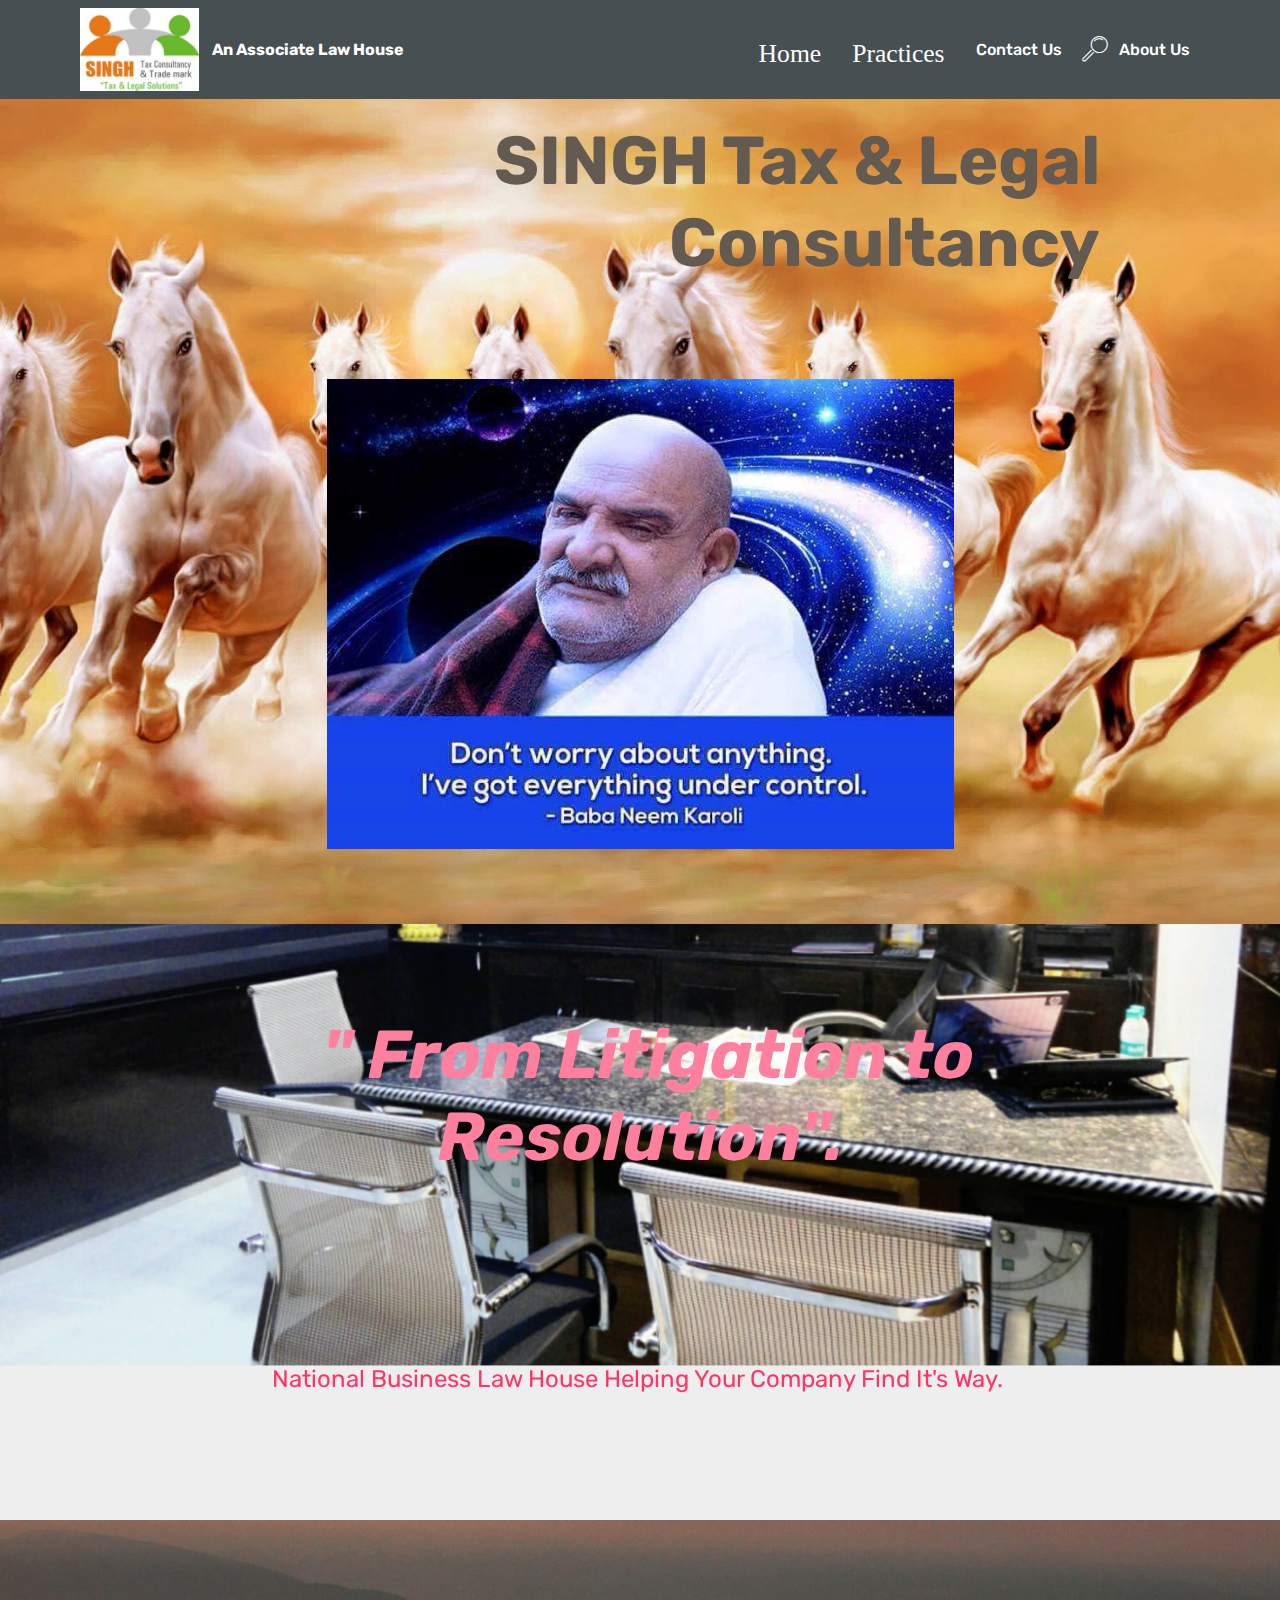
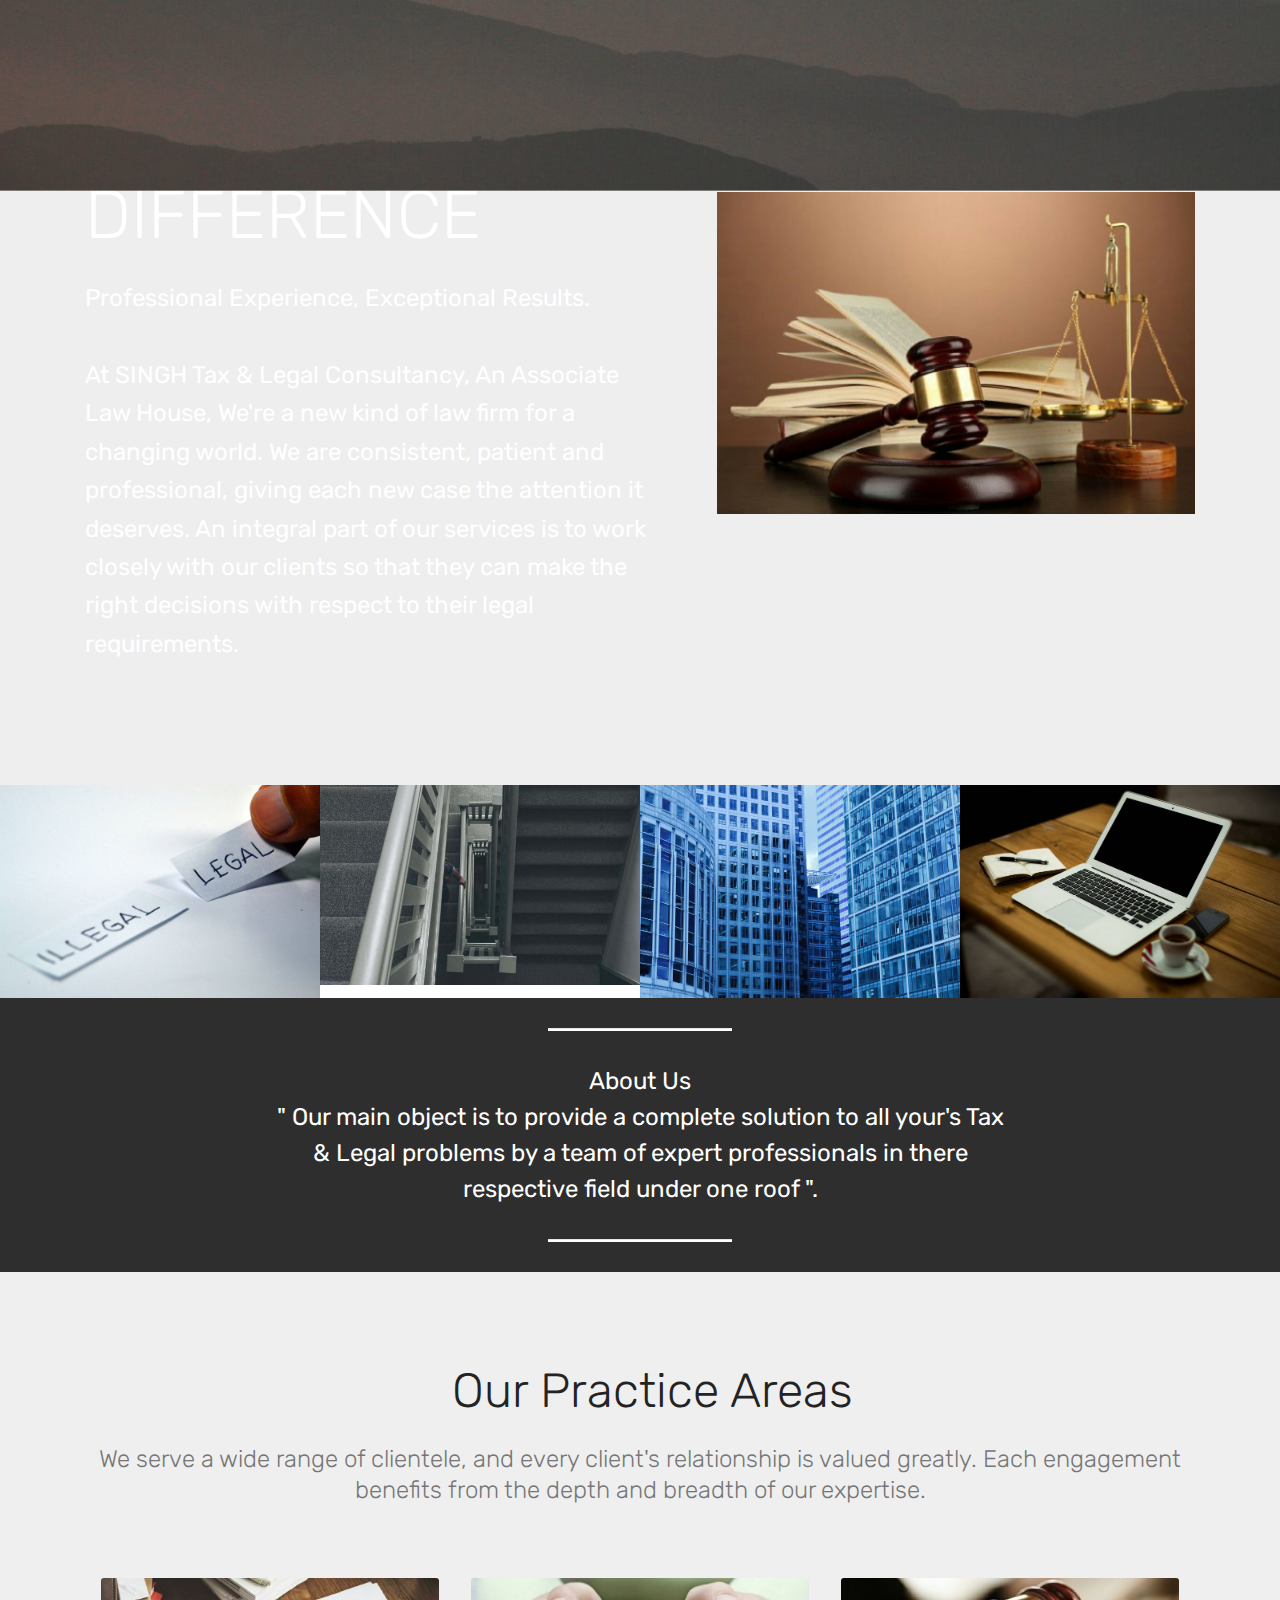
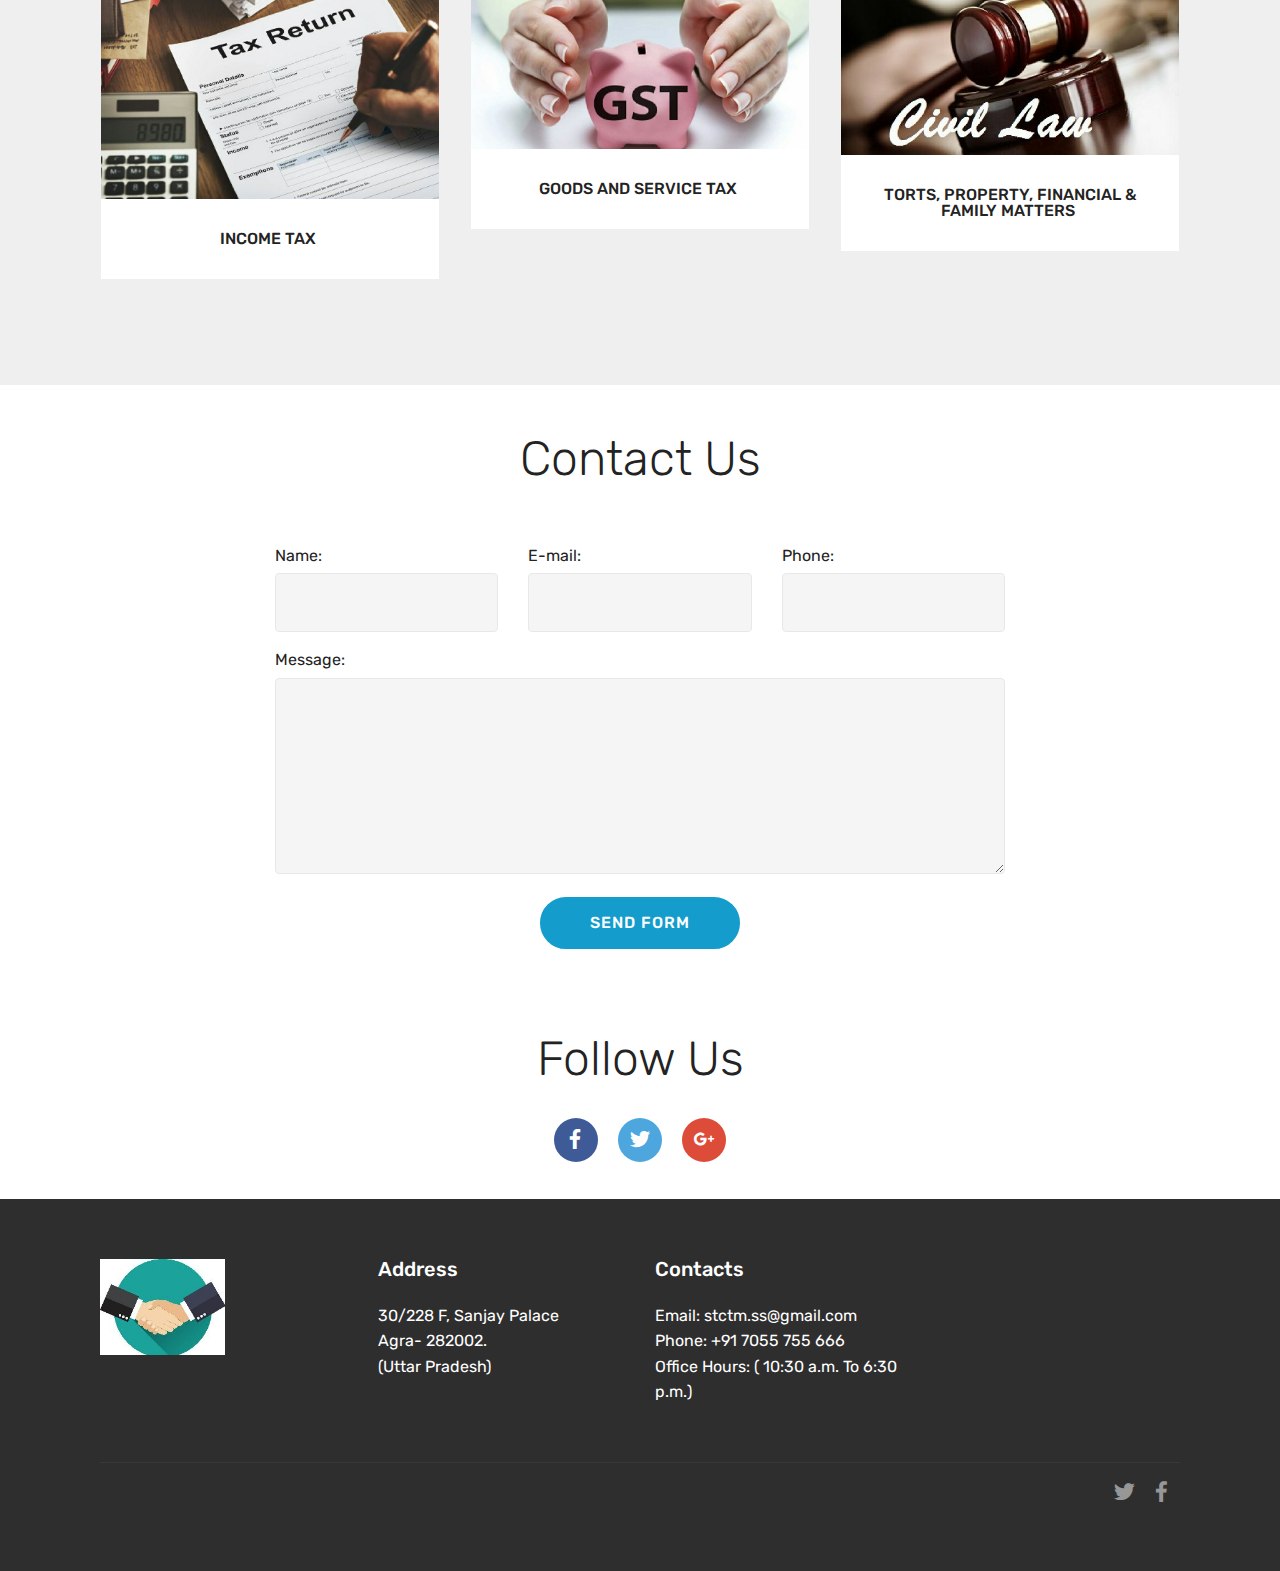
<file: index.html>
<!DOCTYPE html>
<html >
<head>
  <!-- Site made with Mobirise Website Builder v4.8.2, https://mobirise.com -->
  <meta charset="UTF-8">
  <meta http-equiv="X-UA-Compatible" content="IE=edge">
  <meta name="generator" content="Mobirise v4.8.2, mobirise.com">
  <meta name="viewport" content="width=device-width, initial-scale=1, minimum-scale=1">
  <link rel="shortcut icon" href="assets/images/logo-264x185.jpg" type="image/x-icon">
  <meta name="description" content="">
  <title>Home</title>
  <link rel="stylesheet" href="assets/web/assets/mobirise-icons/mobirise-icons.css">
  <link rel="stylesheet" href="assets/tether/tether.min.css">
  <link rel="stylesheet" href="assets/soundcloud-plugin/style.css">
  <link rel="stylesheet" href="assets/bootstrap/css/bootstrap.min.css">
  <link rel="stylesheet" href="assets/bootstrap/css/bootstrap-grid.min.css">
  <link rel="stylesheet" href="assets/bootstrap/css/bootstrap-reboot.min.css">
  <link rel="stylesheet" href="assets/dropdown/css/style.css">
  <link rel="stylesheet" href="assets/socicon/css/styles.css">
  <link rel="stylesheet" href="assets/theme/css/style.css">
  <link rel="stylesheet" href="assets/gallery/style.css">
  <link rel="stylesheet" href="assets/mobirise/css/mbr-additional.css" type="text/css">
  
  
  
</head>
<body>
  <section class="menu cid-qTkzRZLJNu" once="menu" id="menu1-0">

    

    <nav class="navbar navbar-expand beta-menu navbar-dropdown align-items-center navbar-toggleable-sm">
        <button class="navbar-toggler navbar-toggler-right" type="button" data-toggle="collapse" data-target="#navbarSupportedContent" aria-controls="navbarSupportedContent" aria-expanded="false" aria-label="Toggle navigation">
            <div class="hamburger">
                <span></span>
                <span></span>
                <span></span>
                <span></span>
            </div>
        </button>
        <div class="menu-logo">
            <div class="navbar-brand">
                <span class="navbar-logo">
                    <a href="https://mobirise.com">
                         <img src="assets/images/logo-264x185.jpg" alt="Mobirise" title="" style="height: 5.2rem;">
                    </a>
                </span>
                <span class="navbar-caption-wrap"><a class="navbar-caption text-white display-4" href="https://mobirise.com">An Associate Law House</a></span>
            </div>
        </div>
        <div class="collapse navbar-collapse" id="navbarSupportedContent">
            <ul class="navbar-nav nav-dropdown nav-right" data-app-modern-menu="true"><li class="nav-item">
                    <a class="nav-link link text-white display-4" href="https://mobirise.com">
                        </a>
                </li>
                <li class="nav-item dropdown">
                    <a class="nav-link link text-white display-4" href="index.html#header2-1">
                        <font face="MobiriseIcons"><span style="font-size: 25.6px;">Home</span></font></a>
                </li><li class="nav-item"><a class="nav-link link text-white display-4" href="index.html#features18-9">
                        <font face="MobiriseIcons"><span style="font-size: 25.6px;">Practices</span></font></a></li><li class="nav-item"><a class="nav-link link text-white display-4" href="index.html#form1-e">Contact Us</a></li><li class="nav-item"><a class="nav-link link text-white display-4" href="index.html#content10-7">
                        <span class="mbri-search mbr-iconfont mbr-iconfont-btn"></span>
                        About Us
                    </a></li></ul>
            
        </div>
    </nav>
</section>

<section class="engine"><a href="https://mobiri.se/u">bootstrap responsive templates</a></section><section class="header4 cid-r3pjPj1Sml mbr-parallax-background" id="header4-p">

    

    

    <div class="container">
        <div class="row justify-content-md-center">
            <div class="media-content col-md-10">
                <h1 class="mbr-section-title align-center mbr-white pb-3 mbr-bold mbr-fonts-style display-1">SINGH Tax &amp; Legal Consultancy</h1>
                
                <div class="mbr-text align-center mbr-white pb-3">
                    <p class="mbr-text mbr-fonts-style display-5"></p>
                </div>
                
            </div>
            <div class="mbr-figure pt-5">
                <img src="assets/images/fb-img-1528032378121-720x540.jpg" alt="Mobirise" title="" style="width: 55%;">
            </div>
        </div>
    </div>
</section>

<section class="header1 cid-r2YCEy1eGj mbr-parallax-background" id="header1-4">

    

    

    <div class="container">
        <div class="row justify-content-md-center">
            <div class="mbr-white col-md-10">
                <h1 class="mbr-section-title align-center mbr-bold pb-3 mbr-fonts-style display-1"><em>&nbsp;" From Litigation to Resolution".</em><br><br></h1>
                
                <p class="mbr-text align-center pb-3 mbr-fonts-style display-5"><br>
<br>National Business Law House Helping Your Company Find It's Way.&nbsp;<br></p>
                
            </div>
        </div>
    </div>

</section>

<section class="header3 cid-r2Zg4ww9pL mbr-parallax-background" id="header3-m">

    

    

    <div class="container">
        <div class="media-container-row">
            <div class="mbr-figure" style="width: 90%;">
                <img src="assets/images/cymera-20180912-165433.jpg-1020x1020.jpg" alt="Mobirise" title="">
            </div>

            <div class="media-content">
                <h1 class="mbr-section-title mbr-white pb-3 mbr-fonts-style display-1">WHERE YOU’LL FEEL THE DIFFERENCE</h1>
                
                <div class="mbr-section-text mbr-white pb-3 ">
                    <p class="mbr-text mbr-fonts-style display-5">Professional Experience, Exceptional Results.<br>
<br>At SINGH Tax &amp; Legal Consultancy, An Associate Law House, We're a new kind of law firm for a changing world. We are consistent, patient and professional, giving each new case the attention it deserves. An integral part of our services is to work closely with our clients so that they can make the right decisions with respect to their legal requirements.</p>
                </div>
                
            </div>
        </div>
    </div>

</section>

<section class="mbr-gallery mbr-slider-carousel cid-r2YD79dWya" id="gallery3-6">

    

    <div>
        <div><!-- Filter --><!-- Gallery --><div class="mbr-gallery-row"><div class="mbr-gallery-layout-default"><div><div><div class="mbr-gallery-item mbr-gallery-item--p0" data-video-url="false" data-tags="Responsive"><div href="#lb-gallery3-6" data-slide-to="0" data-toggle="modal"><img src="assets/images/mbr-1920x1280-800x533.jpg" alt="" title=""><span class="icon-focus"></span></div></div><div class="mbr-gallery-item mbr-gallery-item--p0" data-video-url="false" data-tags="Animated"><div href="#lb-gallery3-6" data-slide-to="1" data-toggle="modal"><img src="assets/images/gallery07.jpg" alt="" title=""><span class="icon-focus"></span></div></div><div class="mbr-gallery-item mbr-gallery-item--p0" data-video-url="false" data-tags="Responsive"><div href="#lb-gallery3-6" data-slide-to="2" data-toggle="modal"><img src="assets/images/mbr-1920x1279-800x533.jpg" alt="" title=""><span class="icon-focus"></span></div></div><div class="mbr-gallery-item mbr-gallery-item--p0" data-video-url="false" data-tags="Responsive"><div href="#lb-gallery3-6" data-slide-to="3" data-toggle="modal"><img src="assets/images/mbr-1-1920x1280-800x533.jpg" alt="" title=""><span class="icon-focus"></span></div></div></div></div><div class="clearfix"></div></div></div><!-- Lightbox --><div data-app-prevent-settings="" class="mbr-slider modal fade carousel slide" tabindex="-1" data-keyboard="true" data-interval="false" id="lb-gallery3-6"><div class="modal-dialog"><div class="modal-content"><div class="modal-body"><div class="carousel-inner"><div class="carousel-item"><img src="assets/images/mbr-1920x1280.jpg" alt="" title=""></div><div class="carousel-item"><img src="assets/images/gallery07.jpg" alt="" title=""></div><div class="carousel-item"><img src="assets/images/mbr-1920x1279.jpg" alt="" title=""></div><div class="carousel-item active"><img src="assets/images/mbr-1-1920x1280.jpg" alt="" title=""></div></div><a class="carousel-control carousel-control-prev" role="button" data-slide="prev" href="#lb-gallery3-6"><span class="mbri-left mbr-iconfont" aria-hidden="true"></span><span class="sr-only">Previous</span></a><a class="carousel-control carousel-control-next" role="button" data-slide="next" href="#lb-gallery3-6"><span class="mbri-right mbr-iconfont" aria-hidden="true"></span><span class="sr-only">Next</span></a><a class="close" href="#" role="button" data-dismiss="modal"><span class="sr-only">Close</span></a></div></div></div></div></div>
    </div>

</section>

<section class="mbr-section article content10 cid-r2YDeKFmMF" id="content10-7">
    
     

    <div class="container">
        <div class="inner-container" style="width: 66%;">
            <hr class="line" style="width: 25%;">
            <div class="section-text align-center mbr-white mbr-fonts-style display-5">About Us<br> 
<div>" Our main object is to provide a complete solution to all your's Tax &amp; Legal  problems  by a team of expert professionals in there respective field under one roof ".</div></div>
            <hr class="line" style="width: 25%;">
        </div>
    </div>
</section>

<section class="features18 popup-btn-cards cid-r2YDK9Wsrj" id="features18-9">

    

    
    <div class="container">
        <h2 class="mbr-section-title pb-3 align-center mbr-fonts-style display-2">&nbsp; Our Practice Areas</h2>
        <h3 class="mbr-section-subtitle display-5 align-center mbr-fonts-style mbr-light">We serve a wide range of clientele, and every client's relationship is valued greatly. Each engagement benefits from the depth and breadth of our expertise.</h3>
        <div class="media-container-row pt-5 ">
            <div class="card p-3 col-12 col-md-6 col-lg-4">
                <div class="card-wrapper ">
                    <div class="card-img">
                        <div class="mbr-overlay"></div>
                        <div class="mbr-section-btn text-center"><a href="https://mobirise.com" class="btn btn-primary display-4">Taxation Planning&nbsp;</a></div>
                        <img src="assets/images/cymera-20180912-155514.jpg-946x946.jpg" alt="Mobirise" title="">
                    </div>
                    <div class="card-box">
                        <h4 class="card-title mbr-fonts-style display-7">INCOME TAX&nbsp;</h4>
                        
                    </div>
                </div>
            </div>
            <div class="card p-3 col-12 col-md-6 col-lg-4">
                <div class="card-wrapper">
                    <div class="card-img">
                        <div class="mbr-overlay"></div>
                        <div class="mbr-section-btn text-center"><a href="https://mobirise.com" class="btn btn-primary display-4">GST</a></div>
                        <img src="assets/images/cymera-20180912-155955.jpg-946x946.jpg" alt="Mobirise" title="">
                    </div>
                    <div class="card-box">
                        <h4 class="card-title mbr-fonts-style display-7">
                            GOODS AND SERVICE TAX&nbsp;</h4>
                        
                    </div>
                </div>
            </div>

            <div class="card p-3 col-12 col-md-6 col-lg-4">
                <div class="card-wrapper">
                    <div class="card-img">
                        <div class="mbr-overlay"></div>
                        <div class="mbr-section-btn text-center"><a href="https://mobirise.com" class="btn btn-primary display-4">Civil</a></div>
                        <img src="assets/images/cymera-20180912-162922.jpg-616x616.jpg" alt="Mobirise" title="">
                    </div>
                    <div class="card-box">
                        <h4 class="card-title mbr-fonts-style display-7">TORTS, PROPERTY, FINANCIAL &amp; FAMILY MATTERS&nbsp;</h4>
                        
                    </div>
                </div>
            </div>

            
        </div>
    </div>
</section>

<section class="mbr-section form1 cid-r2YPwCgbjf" id="form1-e">

    

    
    <div class="container">
        <div class="row justify-content-center">
            <div class="title col-12 col-lg-8">
                <h2 class="mbr-section-title align-center pb-3 mbr-fonts-style display-2">
                    Contact Us</h2>
                
            </div>
        </div>
    </div>
    <div class="container">
        <div class="row justify-content-center">
            <div class="media-container-column col-lg-8" data-form-type="formoid">
                    <div data-form-alert="" hidden="">Thanks for filling out the form!</div>
            
                    <form class="mbr-form" action="https://mobirise.com/" method="post" data-form-title="Mobirise Form"><input type="hidden" name="email" data-form-email="true" value="6suGoPswKzKtVbh0/LXAupm6N/rn47l0uHCxTnR/um7QGEFOy6TNtv+XZeoaWklknQVAhGryynRkaF6zYiS96X3ftd4DR25fbzEewaE8IAdEC8lkZj0nc8VSeYkFB4wl" data-form-field="Email">
                        <div class="row row-sm-offset">
                            <div class="col-md-4 multi-horizontal" data-for="name">
                                <div class="form-group">
                                    <label class="form-control-label mbr-fonts-style display-7" for="name-form1-e">Name:</label>
                                    <input type="text" class="form-control" name="name" data-form-field="Name" required="" id="name-form1-e">
                                </div>
                            </div>
                            <div class="col-md-4 multi-horizontal" data-for="email">
                                <div class="form-group">
                                    <label class="form-control-label mbr-fonts-style display-7" for="email-form1-e">E-mail:</label>
                                    <input type="email" class="form-control" name="email" data-form-field="Email" required="" id="email-form1-e">
                                </div>
                            </div>
                            <div class="col-md-4 multi-horizontal" data-for="phone">
                                <div class="form-group">
                                    <label class="form-control-label mbr-fonts-style display-7" for="phone-form1-e">Phone:</label>
                                    <input type="tel" class="form-control" name="phone" data-form-field="Phone" id="phone-form1-e">
                                </div>
                            </div>
                        </div>
                        <div class="form-group" data-for="message">
                            <label class="form-control-label mbr-fonts-style display-7" for="message-form1-e">Message:</label>
                            <textarea type="text" class="form-control" name="message" rows="7" data-form-field="Message" id="message-form1-e"></textarea>
                        </div>
            
                        <span class="input-group-btn"><button href="" type="submit" class="btn btn-primary btn-form display-4">SEND FORM</button></span>
                    </form>
            </div>
        </div>
    </div>
</section>

<section class="cid-r2Z0ALtlxH" id="social-buttons3-l">
    
    

    

    <div class="container">
        <div class="media-container-row">
            <div class="col-md-8 align-center">
                <h2 class="pb-3 mbr-section-title mbr-fonts-style display-2">
                    Follow Us</h2>
                <div>
                    <div class="mbr-social-likes">
                        <span class="btn btn-social socicon-bg-facebook facebook mx-2" title="Share link on Facebook">
                            <i class="socicon socicon-facebook"></i>
                        </span>
                        <span class="btn btn-social twitter socicon-bg-twitter mx-2" title="Share link on Twitter">
                            <i class="socicon socicon-twitter"></i>
                        </span>
                        <span class="btn btn-social plusone socicon-bg-googleplus mx-2" title="Share link on Google+">
                            <i class="socicon socicon-googleplus"></i>
                        </span>
                        
                        
                        
                        
                    </div>
                </div>
            </div>
        </div>
    </div>
</section>

<section class="cid-r2YPV3zozR" id="footer1-j">

    

    

    <div class="container">
        <div class="media-container-row content text-white">
            <div class="col-12 col-md-3">
                <div class="media-wrap">
                    <a href="https://mobirise.com/">
                        <img src="assets/images/cymera-20180912-165445.jpg-220x220.jpg" alt="Mobirise" title="">
                    </a>
                </div>
            </div>
            <div class="col-12 col-md-3 mbr-fonts-style display-7">
                <h5 class="pb-3">
                    Address</h5>
                <p class="mbr-text">30/228 F, Sanjay Palace<br>Agra- 282002.<br>(Uttar Pradesh)</p>
            </div>
            <div class="col-12 col-md-3 mbr-fonts-style display-7">
                <h5 class="pb-3">
                    Contacts
                </h5>
                <p class="mbr-text">
                    Email: stctm.ss@gmail.com<br>Phone: +91 7055 755 666<br>Office Hours: ( 10:30 a.m. To 6:30 p.m.)<br><br></p>
            </div>
            <div class="col-12 col-md-3 mbr-fonts-style display-7">
                <h5 class="pb-3"></h5>
                <p class="mbr-text"></p>
            </div>
        </div>
        <div class="footer-lower">
            <div class="media-container-row">
                <div class="col-sm-12">
                    <hr>
                </div>
            </div>
            <div class="media-container-row mbr-white">
                <div class="col-sm-6 copyright">
                    <p class="mbr-text mbr-fonts-style display-7"></p>
                </div>
                <div class="col-md-6">
                    <div class="social-list align-right">
                        <div class="soc-item">
                            <a href="https://twitter.com/mobirise" target="_blank">
                                <span class="socicon-twitter socicon mbr-iconfont mbr-iconfont-social"></span>
                            </a>
                        </div>
                        <div class="soc-item">
                            <a href="https://www.facebook.com/pages/Mobirise/1616226671953247" target="_blank">
                                <span class="socicon-facebook socicon mbr-iconfont mbr-iconfont-social"></span>
                            </a>
                        </div>
                        
                        
                        
                        
                    </div>
                </div>
            </div>
        </div>
    </div>
</section>


  <script src="assets/web/assets/jquery/jquery.min.js"></script>
  <script src="assets/popper/popper.min.js"></script>
  <script src="assets/tether/tether.min.js"></script>
  <script src="assets/bootstrap/js/bootstrap.min.js"></script>
  <script src="assets/masonry/masonry.pkgd.min.js"></script>
  <script src="assets/imagesloaded/imagesloaded.pkgd.min.js"></script>
  <script src="assets/dropdown/js/script.min.js"></script>
  <script src="assets/touchswipe/jquery.touch-swipe.min.js"></script>
  <script src="assets/parallax/jarallax.min.js"></script>
  <script src="assets/smoothscroll/smooth-scroll.js"></script>
  <script src="assets/bootstrapcarouselswipe/bootstrap-carousel-swipe.js"></script>
  <script src="assets/vimeoplayer/jquery.mb.vimeo_player.js"></script>
  <script src="assets/sociallikes/social-likes.js"></script>
  <script src="assets/mbr-popup-btns/mbr-popup-btns.js"></script>
  <script src="assets/theme/js/script.js"></script>
  <script src="assets/slidervideo/script.js"></script>
  <script src="assets/gallery/player.min.js"></script>
  <script src="assets/gallery/script.js"></script>
  <script src="assets/formoid/formoid.min.js"></script>
  
  
</body>
</html>
</file>
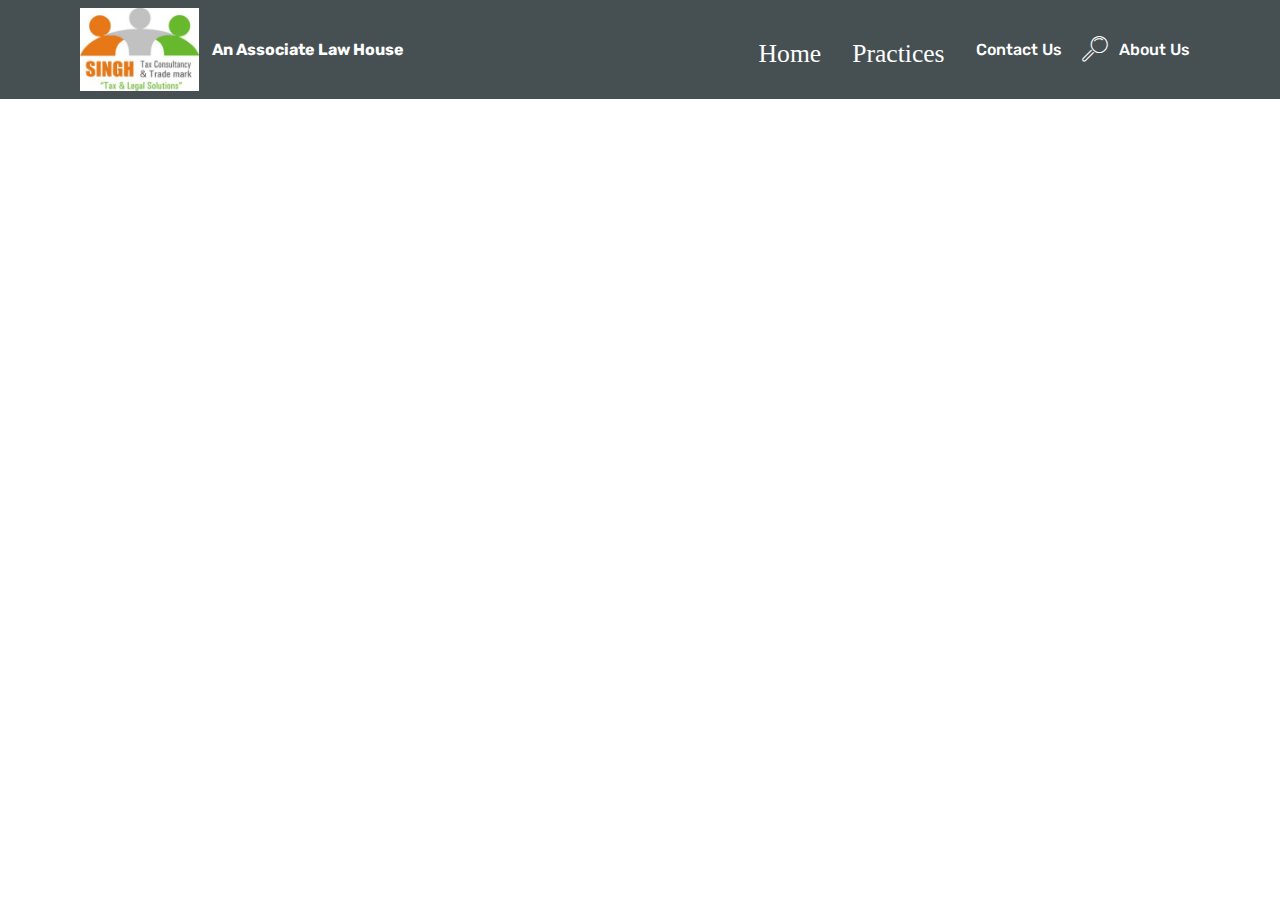
<file: page1.html>
<!DOCTYPE html>
<html >
<head>
  <!-- Site made with Mobirise Website Builder v4.8.2, https://mobirise.com -->
  <meta charset="UTF-8">
  <meta http-equiv="X-UA-Compatible" content="IE=edge">
  <meta name="generator" content="Mobirise v4.8.2, mobirise.com">
  <meta name="viewport" content="width=device-width, initial-scale=1, minimum-scale=1">
  <link rel="shortcut icon" href="assets/images/logo-264x185.jpg" type="image/x-icon">
  <meta name="description" content="Web Site Creator Description">
  <title>Page 1</title>
  <link rel="stylesheet" href="assets/web/assets/mobirise-icons/mobirise-icons.css">
  <link rel="stylesheet" href="assets/tether/tether.min.css">
  <link rel="stylesheet" href="assets/bootstrap/css/bootstrap.min.css">
  <link rel="stylesheet" href="assets/bootstrap/css/bootstrap-grid.min.css">
  <link rel="stylesheet" href="assets/bootstrap/css/bootstrap-reboot.min.css">
  <link rel="stylesheet" href="assets/soundcloud-plugin/style.css">
  <link rel="stylesheet" href="assets/dropdown/css/style.css">
  <link rel="stylesheet" href="assets/theme/css/style.css">
  <link rel="stylesheet" href="assets/mobirise/css/mbr-additional.css" type="text/css">
  
  
  
</head>
<body>
  <section class="menu cid-qTkzRZLJNu" once="menu" id="menu1-n">

    

    <nav class="navbar navbar-expand beta-menu navbar-dropdown align-items-center navbar-toggleable-sm">
        <button class="navbar-toggler navbar-toggler-right" type="button" data-toggle="collapse" data-target="#navbarSupportedContent" aria-controls="navbarSupportedContent" aria-expanded="false" aria-label="Toggle navigation">
            <div class="hamburger">
                <span></span>
                <span></span>
                <span></span>
                <span></span>
            </div>
        </button>
        <div class="menu-logo">
            <div class="navbar-brand">
                <span class="navbar-logo">
                    <a href="https://mobirise.com">
                         <img src="assets/images/logo-264x185.jpg" alt="Mobirise" title="" style="height: 5.2rem;">
                    </a>
                </span>
                <span class="navbar-caption-wrap"><a class="navbar-caption text-white display-4" href="https://mobirise.com">An Associate Law House</a></span>
            </div>
        </div>
        <div class="collapse navbar-collapse" id="navbarSupportedContent">
            <ul class="navbar-nav nav-dropdown nav-right" data-app-modern-menu="true"><li class="nav-item">
                    <a class="nav-link link text-white display-4" href="https://mobirise.com">
                        </a>
                </li>
                <li class="nav-item dropdown">
                    <a class="nav-link link text-white display-4" href="index.html#header2-1">
                        <font face="MobiriseIcons"><span style="font-size: 25.6px;">Home</span></font></a>
                </li><li class="nav-item"><a class="nav-link link text-white display-4" href="index.html#features18-9">
                        <font face="MobiriseIcons"><span style="font-size: 25.6px;">Practices</span></font></a></li><li class="nav-item"><a class="nav-link link text-white display-4" href="index.html#form1-e">Contact Us</a></li><li class="nav-item"><a class="nav-link link text-white display-4" href="index.html#content10-7">
                        <span class="mbri-search mbr-iconfont mbr-iconfont-btn"></span>
                        About Us
                    </a></li></ul>
            
        </div>
    </nav>
</section>


  <section class="engine"><a href="https://mobiri.se/c">web builder</a></section><script src="assets/web/assets/jquery/jquery.min.js"></script>
  <script src="assets/popper/popper.min.js"></script>
  <script src="assets/tether/tether.min.js"></script>
  <script src="assets/bootstrap/js/bootstrap.min.js"></script>
  <script src="assets/smoothscroll/smooth-scroll.js"></script>
  <script src="assets/dropdown/js/script.min.js"></script>
  <script src="assets/touchswipe/jquery.touch-swipe.min.js"></script>
  <script src="assets/theme/js/script.js"></script>
  
  
</body>
</html>
</file>
<file: assets/web/assets/mobirise-icons/mobirise-icons.css>
@font-face {
  font-family: 'MobiriseIcons';
  src:  url('mobirise-icons.eot?spat4u');
  src:  url('mobirise-icons.eot?spat4u#iefix') format('embedded-opentype'),
    url('mobirise-icons.ttf?spat4u') format('truetype'),
    url('mobirise-icons.woff?spat4u') format('woff'),
    url('mobirise-icons.svg?spat4u#MobiriseIcons') format('svg');
  font-weight: normal;
  font-style: normal;
}

[class^="mbri-"], [class*=" mbri-"] {
  /* use !important to prevent issues with browser extensions that change fonts */
  font-family: MobiriseIcons !important;
  speak: none;
  font-style: normal;
  font-weight: normal;
  font-variant: normal;
  text-transform: none;
  line-height: 1;

  /* Better Font Rendering =========== */
  -webkit-font-smoothing: antialiased;
  -moz-osx-font-smoothing: grayscale;
}

.mbri-add-submenu:before {
  content: "\e900";
}
.mbri-alert:before {
  content: "\e901";
}
.mbri-align-center:before {
  content: "\e902";
}
.mbri-align-justify:before {
  content: "\e903";
}
.mbri-align-left:before {
  content: "\e904";
}
.mbri-align-right:before {
  content: "\e905";
}
.mbri-android:before {
  content: "\e906";
}
.mbri-apple:before {
  content: "\e907";
}
.mbri-arrow-down:before {
  content: "\e908";
}
.mbri-arrow-next:before {
  content: "\e909";
}
.mbri-arrow-prev:before {
  content: "\e90a";
}
.mbri-arrow-up:before {
  content: "\e90b";
}
.mbri-bold:before {
  content: "\e90c";
}
.mbri-bookmark:before {
  content: "\e90d";
}
.mbri-bootstrap:before {
  content: "\e90e";
}
.mbri-briefcase:before {
  content: "\e90f";
}
.mbri-browse:before {
  content: "\e910";
}
.mbri-bulleted-list:before {
  content: "\e911";
}
.mbri-calendar:before {
  content: "\e912";
}
.mbri-camera:before {
  content: "\e913";
}
.mbri-cart-add:before {
  content: "\e914";
}
.mbri-cart-full:before {
  content: "\e915";
}
.mbri-cash:before {
  content: "\e916";
}
.mbri-change-style:before {
  content: "\e917";
}
.mbri-chat:before {
  content: "\e918";
}
.mbri-clock:before {
  content: "\e919";
}
.mbri-close:before {
  content: "\e91a";
}
.mbri-cloud:before {
  content: "\e91b";
}
.mbri-code:before {
  content: "\e91c";
}
.mbri-contact-form:before {
  content: "\e91d";
}
.mbri-credit-card:before {
  content: "\e91e";
}
.mbri-cursor-click:before {
  content: "\e91f";
}
.mbri-cust-feedback:before {
  content: "\e920";
}
.mbri-database:before {
  content: "\e921";
}
.mbri-delivery:before {
  content: "\e922";
}
.mbri-desktop:before {
  content: "\e923";
}
.mbri-devices:before {
  content: "\e924";
}
.mbri-down:before {
  content: "\e925";
}
.mbri-download:before {
  content: "\e989";
}
.mbri-drag-n-drop:before {
  content: "\e927";
}
.mbri-drag-n-drop2:before {
  content: "\e928";
}
.mbri-edit:before {
  content: "\e929";
}
.mbri-edit2:before {
  content: "\e92a";
}
.mbri-error:before {
  content: "\e92b";
}
.mbri-extension:before {
  content: "\e92c";
}
.mbri-features:before {
  content: "\e92d";
}
.mbri-file:before {
  content: "\e92e";
}
.mbri-flag:before {
  content: "\e92f";
}
.mbri-folder:before {
  content: "\e930";
}
.mbri-gift:before {
  content: "\e931";
}
.mbri-github:before {
  content: "\e932";
}
.mbri-globe:before {
  content: "\e933";
}
.mbri-globe-2:before {
  content: "\e934";
}
.mbri-growing-chart:before {
  content: "\e935";
}
.mbri-hearth:before {
  content: "\e936";
}
.mbri-help:before {
  content: "\e937";
}
.mbri-home:before {
  content: "\e938";
}
.mbri-hot-cup:before {
  content: "\e939";
}
.mbri-idea:before {
  content: "\e93a";
}
.mbri-image-gallery:before {
  content: "\e93b";
}
.mbri-image-slider:before {
  content: "\e93c";
}
.mbri-info:before {
  content: "\e93d";
}
.mbri-italic:before {
  content: "\e93e";
}
.mbri-key:before {
  content: "\e93f";
}
.mbri-laptop:before {
  content: "\e940";
}
.mbri-layers:before {
  content: "\e941";
}
.mbri-left-right:before {
  content: "\e942";
}
.mbri-left:before {
  content: "\e943";
}
.mbri-letter:before {
  content: "\e944";
}
.mbri-like:before {
  content: "\e945";
}
.mbri-link:before {
  content: "\e946";
}
.mbri-lock:before {
  content: "\e947";
}
.mbri-login:before {
  content: "\e948";
}
.mbri-logout:before {
  content: "\e949";
}
.mbri-magic-stick:before {
  content: "\e94a";
}
.mbri-map-pin:before {
  content: "\e94b";
}
.mbri-menu:before {
  content: "\e94c";
}
.mbri-mobile:before {
  content: "\e94d";
}
.mbri-mobile2:before {
  content: "\e94e";
}
.mbri-mobirise:before {
  content: "\e94f";
}
.mbri-more-horizontal:before {
  content: "\e950";
}
.mbri-more-vertical:before {
  content: "\e951";
}
.mbri-music:before {
  content: "\e952";
}
.mbri-new-file:before {
  content: "\e953";
}
.mbri-numbered-list:before {
  content: "\e954";
}
.mbri-opened-folder:before {
  content: "\e955";
}
.mbri-pages:before {
  content: "\e956";
}
.mbri-paper-plane:before {
  content: "\e957";
}
.mbri-paperclip:before {
  content: "\e958";
}
.mbri-photo:before {
  content: "\e959";
}
.mbri-photos:before {
  content: "\e95a";
}
.mbri-pin:before {
  content: "\e95b";
}
.mbri-play:before {
  content: "\e95c";
}
.mbri-plus:before {
  content: "\e95d";
}
.mbri-preview:before {
  content: "\e95e";
}
.mbri-print:before {
  content: "\e95f";
}
.mbri-protect:before {
  content: "\e960";
}
.mbri-question:before {
  content: "\e961";
}
.mbri-quote-left:before {
  content: "\e962";
}
.mbri-quote-right:before {
  content: "\e963";
}
.mbri-refresh:before {
  content: "\e964";
}
.mbri-responsive:before {
  content: "\e965";
}
.mbri-right:before {
  content: "\e966";
}
.mbri-rocket:before {
  content: "\e967";
}
.mbri-sad-face:before {
  content: "\e968";
}
.mbri-sale:before {
  content: "\e969";
}
.mbri-save:before {
  content: "\e96a";
}
.mbri-search:before {
  content: "\e96b";
}
.mbri-setting:before {
  content: "\e96c";
}
.mbri-setting2:before {
  content: "\e96d";
}
.mbri-setting3:before {
  content: "\e96e";
}
.mbri-share:before {
  content: "\e96f";
}
.mbri-shopping-bag:before {
  content: "\e970";
}
.mbri-shopping-basket:before {
  content: "\e971";
}
.mbri-shopping-cart:before {
  content: "\e972";
}
.mbri-sites:before {
  content: "\e973";
}
.mbri-smile-face:before {
  content: "\e974";
}
.mbri-speed:before {
  content: "\e975";
}
.mbri-star:before {
  content: "\e976";
}
.mbri-success:before {
  content: "\e977";
}
.mbri-sun:before {
  content: "\e978";
}
.mbri-sun2:before {
  content: "\e979";
}
.mbri-tablet:before {
  content: "\e97a";
}
.mbri-tablet-vertical:before {
  content: "\e97b";
}
.mbri-target:before {
  content: "\e97c";
}
.mbri-timer:before {
  content: "\e97d";
}
.mbri-to-ftp:before {
  content: "\e97e";
}
.mbri-to-local-drive:before {
  content: "\e97f";
}
.mbri-touch-swipe:before {
  content: "\e980";
}
.mbri-touch:before {
  content: "\e981";
}
.mbri-trash:before {
  content: "\e982";
}
.mbri-underline:before {
  content: "\e983";
}
.mbri-unlink:before {
  content: "\e984";
}
.mbri-unlock:before {
  content: "\e985";
}
.mbri-up-down:before {
  content: "\e986";
}
.mbri-up:before {
  content: "\e987";
}
.mbri-update:before {
  content: "\e988";
}
.mbri-upload:before {
 content: "\e926"; 
}
.mbri-user:before {
  content: "\e98a";
}
.mbri-user2:before {
  content: "\e98b";
}
.mbri-users:before {
  content: "\e98c";
}
.mbri-video:before {
  content: "\e98d";
}
.mbri-video-play:before {
  content: "\e98e";
}
.mbri-watch:before {
  content: "\e98f";
}
.mbri-website-theme:before {
  content: "\e990";
}
.mbri-wifi:before {
  content: "\e991";
}
.mbri-windows:before {
  content: "\e992";
}
.mbri-zoom-out:before {
  content: "\e993";
}
.mbri-redo:before {
  content: "\e994";
}
.mbri-undo:before {
  content: "\e995";
}
</file>
<file: assets/soundcloud-plugin/style.css>
.addons-container {
  position: relative;
  margin-left: auto;
  margin-right: auto;
  padding-right: 15px;
  padding-left: 15px; }
  @media (min-width: 576px) {
    .addons-container {
      padding-right: 15px;
      padding-left: 15px; } }
  @media (min-width: 768px) {
    .addons-container {
      padding-right: 15px;
      padding-left: 15px; } }
  @media (min-width: 992px) {
    .addons-container {
      padding-right: 15px;
      padding-left: 15px; } }
  @media (min-width: 1200px) {
    .addons-container {
      padding-right: 15px;
      padding-left: 15px; } }
  @media (min-width: 576px) {
    .addons-container {
      width: 540px;
      max-width: 100%; } }
  @media (min-width: 768px) {
    .addons-container {
      width: 720px;
      max-width: 100%; } }
  @media (min-width: 992px) {
    .addons-container {
      width: 960px;
      max-width: 100%; } }
  @media (min-width: 1200px) {
    .addons-container {
      width: 1140px;
      max-width: 100%; } }

.addons-container-inner{
    position: relative;
    width: 100%;
    min-height: 1px;
    padding-right: 15px;
    padding-left: 15px;
}
@media (min-width: 567px) {
    .addons-container-inner{
        -ms-flex: 0 0 66.666667%;
        flex: 0 0 66.666667%;
        max-width: 66.666667%;
    }
}
.addons-row{
    display: flex;
    justify-content:center;
}
</file>
<file: assets/dropdown/css/style.css>
.navbar-dropdown {
  left: 0;
  padding: 0;
  position: absolute;
  right: 0;
  top: 0;
  transition: all 0.45s ease;
  z-index: 1030;
  background: #282828; }
  .navbar-dropdown .navbar-logo {
    margin-right: 0.8rem;
    transition: margin 0.3s ease-in-out;
    vertical-align: middle; }
    .navbar-dropdown .navbar-logo img {
      height: 3.125rem;
      transition: all 0.3s ease-in-out; }
    .navbar-dropdown .navbar-logo.mbr-iconfont {
      font-size: 3.125rem;
      line-height: 3.125rem; }
  .navbar-dropdown .navbar-caption {
    font-weight: 700;
    white-space: normal;
    vertical-align: -4px;
    line-height: 3.125rem !important; }
    .navbar-dropdown .navbar-caption, .navbar-dropdown .navbar-caption:hover {
      color: inherit;
      text-decoration: none; }
  .navbar-dropdown .mbr-iconfont + .navbar-caption {
    vertical-align: -1px; }
  .navbar-dropdown.navbar-fixed-top {
    position: fixed; }
  .navbar-dropdown .navbar-brand span {
    vertical-align: -4px; }
  .navbar-dropdown.bg-color.transparent {
    background: none; }
  .navbar-dropdown.navbar-short .navbar-brand {
    padding: 0.625rem 0; }
    .navbar-dropdown.navbar-short .navbar-brand span {
      vertical-align: -1px; }
  .navbar-dropdown.navbar-short .navbar-caption {
    line-height: 2.375rem !important;
    vertical-align: -2px; }
  .navbar-dropdown.navbar-short .navbar-logo {
    margin-right: 0.5rem; }
    .navbar-dropdown.navbar-short .navbar-logo img {
      height: 2.375rem; }
    .navbar-dropdown.navbar-short .navbar-logo.mbr-iconfont {
      font-size: 2.375rem;
      line-height: 2.375rem; }
  .navbar-dropdown.navbar-short .mbr-table-cell {
    height: 3.625rem; }
  .navbar-dropdown .navbar-close {
    left: 0.6875rem;
    position: fixed;
    top: 0.75rem;
    z-index: 1000; }
  .navbar-dropdown .hamburger-icon {
    content: "";
    display: inline-block;
    vertical-align: middle;
    width: 16px;
    -webkit-box-shadow: 0 -6px 0 1px #282828,0 0 0 1px #282828,0 6px 0 1px #282828;
    -moz-box-shadow: 0 -6px 0 1px #282828,0 0 0 1px #282828,0 6px 0 1px #282828;
    box-shadow: 0 -6px 0 1px #282828,0 0 0 1px #282828,0 6px 0 1px #282828; }

.dropdown-menu .dropdown-toggle[data-toggle="dropdown-submenu"]::after {
  border-bottom: 0.35em solid transparent;
  border-left: 0.35em solid;
  border-right: 0;
  border-top: 0.35em solid transparent;
  margin-left: 0.3rem; }

.dropdown-menu .dropdown-item:focus {
  outline: 0; }

.nav-dropdown {
  font-size: 0.75rem;
  font-weight: 500;
  height: auto !important; }
  .nav-dropdown .nav-btn {
    padding-left: 1rem; }
  .nav-dropdown .link {
    margin: .667em 1.667em;
    font-weight: 500;
    padding: 0;
    transition: color .2s ease-in-out; }
    .nav-dropdown .link.dropdown-toggle {
      margin-right: 2.583em; }
      .nav-dropdown .link.dropdown-toggle::after {
        margin-left: .25rem;
        border-top: 0.35em solid;
        border-right: 0.35em solid transparent;
        border-left: 0.35em solid transparent;
        border-bottom: 0; }
      .nav-dropdown .link.dropdown-toggle[aria-expanded="true"] {
        margin: 0;
        padding: 0.667em 3.263em  0.667em 1.667em; }
  .nav-dropdown .link::after,
  .nav-dropdown .dropdown-item::after {
    color: inherit; }
  .nav-dropdown .btn {
    font-size: 0.75rem;
    font-weight: 700;
    letter-spacing: 0;
    margin-bottom: 0;
    padding-left: 1.25rem;
    padding-right: 1.25rem; }
  .nav-dropdown .dropdown-menu {
    border-radius: 0;
    border: 0;
    left: 0;
    margin: 0;
    padding-bottom: 1.25rem;
    padding-top: 1.25rem;
    position: relative; }
  .nav-dropdown .dropdown-submenu {
    margin-left: 0.125rem;
    top: 0; }
  .nav-dropdown .dropdown-item {
    font-weight: 500;
    line-height: 2;
    padding: 0.3846em 4.615em 0.3846em 1.5385em;
    position: relative;
    transition: color .2s ease-in-out, background-color .2s ease-in-out; }
    .nav-dropdown .dropdown-item::after {
      margin-top: -0.3077em;
      position: absolute;
      right: 1.1538em;
      top: 50%; }
    .nav-dropdown .dropdown-item:focus, .nav-dropdown .dropdown-item:hover {
      background: none; }

@media (max-width: 767px) {
  .nav-dropdown.navbar-toggleable-sm {
    bottom: 0;
    display: none;
    left: 0;
    overflow-x: hidden;
    position: fixed;
    top: 0;
    transform: translateX(-100%);
    -ms-transform: translateX(-100%);
    -webkit-transform: translateX(-100%);
    width: 18.75rem;
    z-index: 999; } }
.nav-dropdown.navbar-toggleable-xl {
  bottom: 0;
  display: none;
  left: 0;
  overflow-x: hidden;
  position: fixed;
  top: 0;
  transform: translateX(-100%);
  -ms-transform: translateX(-100%);
  -webkit-transform: translateX(-100%);
  width: 18.75rem;
  z-index: 999; }

.nav-dropdown-sm {
  display: block !important;
  overflow-x: hidden;
  overflow: auto;
  padding-top: 3.875rem; }
  .nav-dropdown-sm::after {
    content: "";
    display: block;
    height: 3rem;
    width: 100%; }
  .nav-dropdown-sm.collapse.in ~ .navbar-close {
    display: block !important; }
  .nav-dropdown-sm.collapsing, .nav-dropdown-sm.collapse.in {
    transform: translateX(0);
    -ms-transform: translateX(0);
    -webkit-transform: translateX(0);
    transition: all 0.25s ease-out;
    -webkit-transition: all 0.25s ease-out;
    background: #282828; }
  .nav-dropdown-sm.collapsing[aria-expanded="false"] {
    transform: translateX(-100%);
    -ms-transform: translateX(-100%);
    -webkit-transform: translateX(-100%); }
  .nav-dropdown-sm .nav-item {
    display: block;
    margin-left: 0 !important;
    padding-left: 0; }
  .nav-dropdown-sm .link,
  .nav-dropdown-sm .dropdown-item {
    border-top: 1px dotted rgba(255, 255, 255, 0.1);
    font-size: 0.8125rem;
    line-height: 1.6;
    margin: 0 !important;
    padding: 0.875rem 2.4rem 0.875rem 1.5625rem !important;
    position: relative;
    white-space: normal; }
    .nav-dropdown-sm .link:focus, .nav-dropdown-sm .link:hover,
    .nav-dropdown-sm .dropdown-item:focus,
    .nav-dropdown-sm .dropdown-item:hover {
      background: rgba(0, 0, 0, 0.2) !important;
      color: #c0a375; }
  .nav-dropdown-sm .nav-btn {
    position: relative;
    padding: 1.5625rem 1.5625rem 0 1.5625rem; }
    .nav-dropdown-sm .nav-btn::before {
      border-top: 1px dotted rgba(255, 255, 255, 0.1);
      content: "";
      left: 0;
      position: absolute;
      top: 0;
      width: 100%; }
    .nav-dropdown-sm .nav-btn + .nav-btn {
      padding-top: 0.625rem; }
      .nav-dropdown-sm .nav-btn + .nav-btn::before {
        display: none; }
  .nav-dropdown-sm .btn {
    padding: 0.625rem 0; }
  .nav-dropdown-sm .dropdown-toggle[data-toggle="dropdown-submenu"]::after {
    margin-left: .25rem;
    border-top: 0.35em solid;
    border-right: 0.35em solid transparent;
    border-left: 0.35em solid transparent;
    border-bottom: 0; }
  .nav-dropdown-sm .dropdown-toggle[data-toggle="dropdown-submenu"][aria-expanded="true"]::after {
    border-top: 0;
    border-right: 0.35em solid transparent;
    border-left: 0.35em solid transparent;
    border-bottom: 0.35em solid; }
  .nav-dropdown-sm .dropdown-menu {
    margin: 0;
    padding: 0;
    position: relative;
    top: 0;
    left: 0;
    width: 100%;
    border: 0;
    float: none;
    border-radius: 0;
    background: none; }
  .nav-dropdown-sm .dropdown-submenu {
    left: 100%;
    margin-left: 0.125rem;
    margin-top: -1.25rem;
    top: 0; }

.navbar-toggleable-sm .nav-dropdown .dropdown-menu {
  position: absolute; }

.navbar-toggleable-sm .nav-dropdown .dropdown-submenu {
  left: 100%;
  margin-left: 0.125rem;
  margin-top: -1.25rem;
  top: 0; }

.navbar-toggleable-sm.opened .nav-dropdown .dropdown-menu {
  position: relative; }

.navbar-toggleable-sm.opened .nav-dropdown .dropdown-submenu {
  left: 0;
  margin-left: 00rem;
  margin-top: 0rem;
  top: 0; }

.is-builder .nav-dropdown.collapsing {
  transition: none !important; }

/*# sourceMappingURL=style.css.map */
</file>
<file: assets/socicon/css/styles.css>
@charset "UTF-8";

@font-face {
  font-family: "socicon";
  src:url("../fonts/socicon.eot");
  src:url("../fonts/socicon.eot?#iefix") format("embedded-opentype"),
    url("../fonts/socicon.woff") format("woff"),
    url("../fonts/socicon.ttf") format("truetype"),
    url("../fonts/socicon.svg#socicon") format("svg");
  font-weight: normal;
  font-style: normal;

}

[data-icon]:before {
  font-family: "socicon" !important;
  content: attr(data-icon);
  font-style: normal !important;
  font-weight: normal !important;
  font-variant: normal !important;
  text-transform: none !important;
  speak: none;
  line-height: 1;
  -webkit-font-smoothing: antialiased;
  -moz-osx-font-smoothing: grayscale;
}

[class^="socicon-"]:before,
[class*=" socicon-"]:before {
  font-family: "socicon" !important;
  font-style: normal !important;
  font-weight: normal !important;
  font-variant: normal !important;
  text-transform: none !important;
  speak: none;
  line-height: 1;
  -webkit-font-smoothing: antialiased;
  -moz-osx-font-smoothing: grayscale;
}

.socicon-modelmayhem:before {
  content: "\e000";
}
.socicon-mixcloud:before {
  content: "\e001";
}
.socicon-drupal:before {
  content: "\e002";
}
.socicon-swarm:before {
  content: "\e003";
}
.socicon-istock:before {
  content: "\e004";
}
.socicon-yammer:before {
  content: "\e005";
}
.socicon-ello:before {
  content: "\e006";
}
.socicon-stackoverflow:before {
  content: "\e007";
}
.socicon-persona:before {
  content: "\e008";
}
.socicon-triplej:before {
  content: "\e009";
}
.socicon-houzz:before {
  content: "\e00a";
}
.socicon-rss:before {
  content: "\e00b";
}
.socicon-paypal:before {
  content: "\e00c";
}
.socicon-odnoklassniki:before {
  content: "\e00d";
}
.socicon-airbnb:before {
  content: "\e00e";
}
.socicon-periscope:before {
  content: "\e00f";
}
.socicon-outlook:before {
  content: "\e010";
}
.socicon-coderwall:before {
  content: "\e011";
}
.socicon-tripadvisor:before {
  content: "\e012";
}
.socicon-appnet:before {
  content: "\e013";
}
.socicon-goodreads:before {
  content: "\e014";
}
.socicon-tripit:before {
  content: "\e015";
}
.socicon-lanyrd:before {
  content: "\e016";
}
.socicon-slideshare:before {
  content: "\e017";
}
.socicon-buffer:before {
  content: "\e018";
}
.socicon-disqus:before {
  content: "\e019";
}
.socicon-vkontakte:before {
  content: "\e01a";
}
.socicon-whatsapp:before {
  content: "\e01b";
}
.socicon-patreon:before {
  content: "\e01c";
}
.socicon-storehouse:before {
  content: "\e01d";
}
.socicon-pocket:before {
  content: "\e01e";
}
.socicon-mail:before {
  content: "\e01f";
}
.socicon-blogger:before {
  content: "\e020";
}
.socicon-technorati:before {
  content: "\e021";
}
.socicon-reddit:before {
  content: "\e022";
}
.socicon-dribbble:before {
  content: "\e023";
}
.socicon-stumbleupon:before {
  content: "\e024";
}
.socicon-digg:before {
  content: "\e025";
}
.socicon-envato:before {
  content: "\e026";
}
.socicon-behance:before {
  content: "\e027";
}
.socicon-delicious:before {
  content: "\e028";
}
.socicon-deviantart:before {
  content: "\e029";
}
.socicon-forrst:before {
  content: "\e02a";
}
.socicon-play:before {
  content: "\e02b";
}
.socicon-zerply:before {
  content: "\e02c";
}
.socicon-wikipedia:before {
  content: "\e02d";
}
.socicon-apple:before {
  content: "\e02e";
}
.socicon-flattr:before {
  content: "\e02f";
}
.socicon-github:before {
  content: "\e030";
}
.socicon-renren:before {
  content: "\e031";
}
.socicon-friendfeed:before {
  content: "\e032";
}
.socicon-newsvine:before {
  content: "\e033";
}
.socicon-identica:before {
  content: "\e034";
}
.socicon-bebo:before {
  content: "\e035";
}
.socicon-zynga:before {
  content: "\e036";
}
.socicon-steam:before {
  content: "\e037";
}
.socicon-xbox:before {
  content: "\e038";
}
.socicon-windows:before {
  content: "\e039";
}
.socicon-qq:before {
  content: "\e03a";
}
.socicon-douban:before {
  content: "\e03b";
}
.socicon-meetup:before {
  content: "\e03c";
}
.socicon-playstation:before {
  content: "\e03d";
}
.socicon-android:before {
  content: "\e03e";
}
.socicon-snapchat:before {
  content: "\e03f";
}
.socicon-twitter:before {
  content: "\e040";
}
.socicon-facebook:before {
  content: "\e041";
}
.socicon-googleplus:before {
  content: "\e042";
}
.socicon-pinterest:before {
  content: "\e043";
}
.socicon-foursquare:before {
  content: "\e044";
}
.socicon-yahoo:before {
  content: "\e045";
}
.socicon-skype:before {
  content: "\e046";
}
.socicon-yelp:before {
  content: "\e047";
}
.socicon-feedburner:before {
  content: "\e048";
}
.socicon-linkedin:before {
  content: "\e049";
}
.socicon-viadeo:before {
  content: "\e04a";
}
.socicon-xing:before {
  content: "\e04b";
}
.socicon-myspace:before {
  content: "\e04c";
}
.socicon-soundcloud:before {
  content: "\e04d";
}
.socicon-spotify:before {
  content: "\e04e";
}
.socicon-grooveshark:before {
  content: "\e04f";
}
.socicon-lastfm:before {
  content: "\e050";
}
.socicon-youtube:before {
  content: "\e051";
}
.socicon-vimeo:before {
  content: "\e052";
}
.socicon-dailymotion:before {
  content: "\e053";
}
.socicon-vine:before {
  content: "\e054";
}
.socicon-flickr:before {
  content: "\e055";
}
.socicon-500px:before {
  content: "\e056";
}
.socicon-wordpress:before {
  content: "\e058";
}
.socicon-tumblr:before {
  content: "\e059";
}
.socicon-twitch:before {
  content: "\e05a";
}
.socicon-8tracks:before {
  content: "\e05b";
}
.socicon-amazon:before {
  content: "\e05c";
}
.socicon-icq:before {
  content: "\e05d";
}
.socicon-smugmug:before {
  content: "\e05e";
}
.socicon-ravelry:before {
  content: "\e05f";
}
.socicon-weibo:before {
  content: "\e060";
}
.socicon-baidu:before {
  content: "\e061";
}
.socicon-angellist:before {
  content: "\e062";
}
.socicon-ebay:before {
  content: "\e063";
}
.socicon-imdb:before {
  content: "\e064";
}
.socicon-stayfriends:before {
  content: "\e065";
}
.socicon-residentadvisor:before {
  content: "\e066";
}
.socicon-google:before {
  content: "\e067";
}
.socicon-yandex:before {
  content: "\e068";
}
.socicon-sharethis:before {
  content: "\e069";
}
.socicon-bandcamp:before {
  content: "\e06a";
}
.socicon-itunes:before {
  content: "\e06b";
}
.socicon-deezer:before {
  content: "\e06c";
}
.socicon-telegram:before {
  content: "\e06e";
}
.socicon-openid:before {
  content: "\e06f";
}
.socicon-amplement:before {
  content: "\e070";
}
.socicon-viber:before {
  content: "\e071";
}
.socicon-zomato:before {
  content: "\e072";
}
.socicon-draugiem:before {
  content: "\e074";
}
.socicon-endomodo:before {
  content: "\e075";
}
.socicon-filmweb:before {
  content: "\e076";
}
.socicon-stackexchange:before {
  content: "\e077";
}
.socicon-wykop:before {
  content: "\e078";
}
.socicon-teamspeak:before {
  content: "\e079";
}
.socicon-teamviewer:before {
  content: "\e07a";
}
.socicon-ventrilo:before {
  content: "\e07b";
}
.socicon-younow:before {
  content: "\e07c";
}
.socicon-raidcall:before {
  content: "\e07d";
}
.socicon-mumble:before {
  content: "\e07e";
}
.socicon-medium:before {
  content: "\e06d";
}
.socicon-bebee:before {
  content: "\e07f";
}
.socicon-hitbox:before {
  content: "\e080";
}
.socicon-reverbnation:before {
  content: "\e081";
}
.socicon-formulr:before {
  content: "\e082";
}
.socicon-instagram:before {
  content: "\e057";
}
.socicon-battlenet:before {
  content: "\e083";
}
.socicon-chrome:before {
  content: "\e084";
}
.socicon-discord:before {
  content: "\e086";
}
.socicon-issuu:before {
  content: "\e087";
}
.socicon-macos:before {
  content: "\e088";
}
.socicon-firefox:before {
  content: "\e089";
}
.socicon-opera:before {
  content: "\e08d";
}
.socicon-keybase:before {
  content: "\e090";
}
.socicon-alliance:before {
  content: "\e091";
}
.socicon-livejournal:before {
  content: "\e092";
}
.socicon-googlephotos:before {
  content: "\e093";
}
.socicon-horde:before {
  content: "\e094";
}
.socicon-etsy:before {
  content: "\e095";
}
.socicon-zapier:before {
  content: "\e096";
}
.socicon-google-scholar:before {
  content: "\e097";
}
.socicon-researchgate:before {
  content: "\e098";
}
.socicon-wechat:before {
  content: "\e099";
}
.socicon-strava:before {
  content: "\e09a";
}
.socicon-line:before {
  content: "\e09b";
}
.socicon-lyft:before {
  content: "\e09c";
}
.socicon-uber:before {
  content: "\e09d";
}
.socicon-songkick:before {
  content: "\e09e";
}
.socicon-viewbug:before {
  content: "\e09f";
}
.socicon-googlegroups:before {
  content: "\e0a0";
}
.socicon-quora:before {
  content: "\e073";
}
.socicon-diablo:before {
  content: "\e085";
}
.socicon-blizzard:before {
  content: "\e0a1";
}
.socicon-hearthstone:before {
  content: "\e08b";
}
.socicon-heroes:before {
  content: "\e08a";
}
.socicon-overwatch:before {
  content: "\e08c";
}
.socicon-warcraft:before {
  content: "\e08e";
}
.socicon-starcraft:before {
  content: "\e08f";
}
.socicon-beam:before {
  content: "\e0a2";
}
.socicon-curse:before {
  content: "\e0a3";
}
.socicon-player:before {
  content: "\e0a4";
}
.socicon-streamjar:before {
  content: "\e0a5";
}
.socicon-nintendo:before {
  content: "\e0a6";
}
.socicon-hellocoton:before {
  content: "\e0a7";
}
</file>
<file: assets/theme/css/style.css>
/*!
 * Mobirise v4 theme (https://mobirise.com/)
 * Copyright 2017 Mobirise
 */
section {
  background-color: #eeeeee; }

section,
.container,
.container-fluid {
  position: relative;
  word-wrap: break-word; }

a.mbr-iconfont:hover {
  text-decoration: none; }

.article .lead p, .article .lead ul, .article .lead ol, .article .lead pre, .article .lead blockquote {
  margin-bottom: 0; }

a {
  font-style: normal;
  font-weight: 400;
  cursor: pointer; }
  a, a:hover {
    text-decoration: none; }

figure {
  margin-bottom: 0; }

body {
  color: #232323; }

h1, h2, h3, h4, h5, h6,
.h1, .h2, .h3, .h4, .h5, .h6,
.display-1, .display-2, .display-3, .display-4 {
  line-height: 1;
  word-break: break-word;
  word-wrap: break-word; }

b, strong {
  font-weight: bold; }

blockquote {
  padding: 10px 0 10px 20px;
  position: relative;
  border-left: 2px solid;
  border-color: #ff3366; }

input:-webkit-autofill, input:-webkit-autofill:hover, input:-webkit-autofill:focus, input:-webkit-autofill:active {
  transition-delay: 9999s;
  transition-property: background-color, color; }

textarea[type="hidden"] {
  display: none; }

body {
  position: relative; }

section {
  background-position: 50% 50%;
  background-repeat: no-repeat;
  background-size: cover; }
  section .mbr-background-video,
  section .mbr-background-video-preview {
    position: absolute;
    bottom: 0;
    left: 0;
    right: 0;
    top: 0; }

.hidden {
  visibility: hidden; }

.mbr-z-index20 {
  z-index: 20; }

/*! Base colors */
.mbr-white {
  color: #ffffff; }

.mbr-black {
  color: #000000; }

.mbr-bg-white {
  background-color: #ffffff; }

.mbr-bg-black {
  background-color: #000000; }

/*! Text-aligns */
.align-left {
  text-align: left; }

.align-center {
  text-align: center; }

.align-right {
  text-align: right; }

@media (max-width: 767px) {
  .align-left, .align-center, .align-right, .mbr-section-btn, .mbr-section-title {
    text-align: center; } }
/*! Font-weight  */
.mbr-light {
  font-weight: 300; }

.mbr-regular {
  font-weight: 400; }

.mbr-semibold {
  font-weight: 500; }

.mbr-bold {
  font-weight: 700; }

/*! Media  */
.media-size-item {
  -webkit-flex: 1 1 auto;
  -moz-flex: 1 1 auto;
  -ms-flex: 1 1 auto;
  -o-flex: 1 1 auto;
  flex: 1 1 auto; }

.media-content {
  -webkit-flex-basis: 100%;
  flex-basis: 100%; }

.media-container-row {
  display: -ms-flexbox;
  display: -webkit-flex;
  display: flex;
  -webkit-flex-direction: row;
  -ms-flex-direction: row;
  flex-direction: row;
  -webkit-flex-wrap: wrap;
  -ms-flex-wrap: wrap;
  flex-wrap: wrap;
  -webkit-justify-content: center;
  -ms-flex-pack: center;
  justify-content: center;
  -webkit-align-content: center;
  -ms-flex-line-pack: center;
  align-content: center;
  -webkit-align-items: start;
  -ms-flex-align: start;
  align-items: start; }
  .media-container-row .media-size-item {
    width: 400px; }

.media-container-column {
  display: -ms-flexbox;
  display: -webkit-flex;
  display: flex;
  -webkit-flex-direction: column;
  -ms-flex-direction: column;
  flex-direction: column;
  -webkit-flex-wrap: wrap;
  -ms-flex-wrap: wrap;
  flex-wrap: wrap;
  -webkit-justify-content: center;
  -ms-flex-pack: center;
  justify-content: center;
  -webkit-align-content: center;
  -ms-flex-line-pack: center;
  align-content: center;
  -webkit-align-items: stretch;
  -ms-flex-align: stretch;
  align-items: stretch; }
  .media-container-column > * {
    width: 100%; }

@media (min-width: 992px) {
  .media-container-row {
    -webkit-flex-wrap: nowrap;
    -ms-flex-wrap: nowrap;
    flex-wrap: nowrap; } }
figure {
  overflow: hidden; }

figure[mbr-media-size] {
  transition: width 0.1s; }

.mbr-figure img, .mbr-figure iframe {
  display: block;
  width: 100%; }

.card {
  background-color: transparent;
  border: none; }

.card-img {
  text-align: center;
  flex-shrink: 0; }

.media {
  max-width: 100%;
  margin: 0 auto; }

.mbr-figure {
  -ms-flex-item-align: center;
  -ms-grid-row-align: center;
  -webkit-align-self: center;
  align-self: center; }

.media-container > div {
  max-width: 100%; }

.mbr-figure img, .card-img img {
  width: 100%; }

@media (max-width: 991px) {
  .media-size-item {
    width: auto !important; }

  .media {
    width: auto; }

  .mbr-figure {
    width: 100% !important; } }
/*! Buttons */
.mbr-section-btn {
  margin-left: -.25rem;
  margin-right: -.25rem;
  font-size: 0; }

nav .mbr-section-btn {
  margin-left: 0rem;
  margin-right: 0rem; }

/*! Btn icon margin */
.btn .mbr-iconfont, .btn.btn-sm .mbr-iconfont {
  cursor: pointer;
  margin-right: 0.5rem; }

.btn.btn-md .mbr-iconfont, .btn.btn-md .mbr-iconfont {
  margin-right: 0.8rem; }

.mbr-regular {
  font-weight: 400; }

.mbr-semibold {
  font-weight: 500; }

.mbr-bold {
  font-weight: 700; }

[type="submit"] {
  -webkit-appearance: none; }

/*! Full-screen */
.mbr-fullscreen .mbr-overlay {
  min-height: 100vh; }

.mbr-fullscreen {
  display: flex;
  display: -webkit-flex;
  display: -moz-flex;
  display: -ms-flex;
  display: -o-flex;
  align-items: center;
  -webkit-align-items: center;
  min-height: 100vh;
  padding-top: 3rem;
  padding-bottom: 3rem; }

/*! Map */
.map {
  height: 25rem;
  position: relative; }
  .map iframe {
    width: 100%;
    height: 100%; }

/* Form */
.form-asterisk {
  font-family: initial;
  position: absolute;
  top: -2px;
  font-weight: normal; }

/*! Scroll to top arrow */
.mbr-arrow-up {
  bottom: 25px;
  right: 90px;
  position: fixed;
  text-align: right;
  z-index: 5000;
  color: #ffffff;
  font-size: 32px;
  transform: rotate(180deg);
  -webkit-transform: rotate(180deg); }

.mbr-arrow-up a {
  background: rgba(0, 0, 0, 0.2);
  border-radius: 3px;
  color: #fff;
  display: inline-block;
  height: 60px;
  width: 60px;
  outline-style: none !important;
  position: relative;
  text-decoration: none;
  transition: all .3s ease-in-out;
  cursor: pointer;
  text-align: center; }
  .mbr-arrow-up a:hover {
    background-color: rgba(0, 0, 0, 0.4); }
  .mbr-arrow-up a i {
    line-height: 60px; }

.mbr-arrow-up-icon {
  display: block;
  color: #fff; }

.mbr-arrow-up-icon::before {
  content: "\203a";
  display: inline-block;
  font-family: serif;
  font-size: 32px;
  line-height: 1;
  font-style: normal;
  position: relative;
  top: 6px;
  left: -4px;
  -webkit-transform: rotate(-90deg);
  transform: rotate(-90deg); }

/*! Arrow Down */
.mbr-arrow {
  position: absolute;
  bottom: 45px;
  left: 50%;
  width: 60px;
  height: 60px;
  cursor: pointer;
  background-color: rgba(80, 80, 80, 0.5);
  border-radius: 50%;
  -webkit-transform: translateX(-50%);
  transform: translateX(-50%); }
  .mbr-arrow > a {
    display: inline-block;
    text-decoration: none;
    outline-style: none;
    -webkit-animation: arrowdown 1.7s ease-in-out infinite;
    animation: arrowdown 1.7s ease-in-out infinite; }
    .mbr-arrow > a > i {
      position: absolute;
      top: -2px;
      left: 15px;
      font-size: 2rem; }

@keyframes arrowdown {
  0% {
    transform: translateY(0px);
    -webkit-transform: translateY(0px); }
  50% {
    transform: translateY(-5px);
    -webkit-transform: translateY(-5px); }
  100% {
    transform: translateY(0px);
    -webkit-transform: translateY(0px); } }
@-webkit-keyframes arrowdown {
  0% {
    transform: translateY(0px);
    -webkit-transform: translateY(0px); }
  50% {
    transform: translateY(-5px);
    -webkit-transform: translateY(-5px); }
  100% {
    transform: translateY(0px);
    -webkit-transform: translateY(0px); } }
@media (max-width: 500px) {
  .mbr-arrow-up {
    left: 50%;
    right: auto;
    transform: translateX(-50%) rotate(180deg);
    -webkit-transform: translateX(-50%) rotate(180deg); } }
/*Gradients animation*/
@keyframes gradient-animation {
  from {
    background-position: 0% 100%;
    animation-timing-function: ease-in-out; }
  to {
    background-position: 100% 0%;
    animation-timing-function: ease-in-out; } }
@-webkit-keyframes gradient-animation {
  from {
    background-position: 0% 100%;
    animation-timing-function: ease-in-out; }
  to {
    background-position: 100% 0%;
    animation-timing-function: ease-in-out; } }
.bg-gradient {
  background-size: 200% 200%;
  animation: gradient-animation 5s infinite alternate;
  -webkit-animation: gradient-animation 5s infinite alternate; }

.menu .navbar-brand {
  display: -webkit-flex; }
  .menu .navbar-brand span {
    display: flex;
    display: -webkit-flex; }
  .menu .navbar-brand .navbar-caption-wrap {
    display: -webkit-flex; }
  .menu .navbar-brand .navbar-logo img {
    display: -webkit-flex; }
@media (min-width: 768px) and (max-width: 991px) {
  .menu .navbar-toggleable-sm .navbar-nav {
    display: -webkit-box;
    display: -webkit-flex;
    display: -ms-flexbox; } }
@media (min-width: 992px) {
  .menu .navbar-nav.nav-dropdown {
    display: -webkit-flex; }
  .menu .navbar-toggleable-sm .navbar-collapse {
    display: -webkit-flex !important; } }

/*# sourceMappingURL=style.css.map */
.engine {
	position: absolute;
	text-indent: -2400px;
	text-align: center;
	padding: 0;
	top: 0;
	left: -2400px;
}
</file>
<file: assets/gallery/style.css>
/*-------

   Gallery

-------*/
.mbr-gallery .mbr-gallery-item {
  position: relative;
  display: inline-block;
  width: 25%;
  cursor: pointer; }

@media (max-width: 768px) {
  .mbr-gallery .mbr-gallery-item {
    width: 50%; } }
@media (max-width: 400px) {
  .mbr-gallery .mbr-gallery-item {
    width: 100%; } }
.mbr-gallery .icon-focus,
.mbr-gallery .icon-video {
  position: absolute;
  top: calc(50% - 32px);
  left: calc(50% - 24px);
  font-family: 'MobiriseIcons' !important;
  font-size: 3rem !important;
  color: #fff;
  opacity: 0;
  transition: .2s opacity ease-in-out;
  z-index: 5; }

.mbr-gallery .icon-focus::before {
  content: '\e96b'; }

.mbr-gallery .icon-video::before {
  content: '\e95c'; }

.mbr-gallery .mbr-gallery-item > div:hover .icon-focus,
.mbr-gallery .mbr-gallery-item > div:hover .icon-video {
  opacity: 1; }

.mbr-gallery .mbr-gallery-item img {
  width: 100%;
  opacity: 1;
  -webkit-transition: .2s opacity ease-in-out;
  transition: .2s opacity ease-in-out; }

.mbr-gallery .mbr-gallery-item > div:hover img {
  opacity: 1; }

.mbr-gallery .mbr-gallery-item > div {
  background: #fff;
  display: block;
  outline: none;
  position: relative; }

.mbr-gallery .mbr-gallery-item .icon {
  -webkit-transform: translateX(-50%) translateY(-50%);
  -webkit-transition: .2s opacity ease-in-out;
  color: #000;
  font-size: 30px;
  height: 69px;
  left: 50%;
  opacity: 0;
  position: absolute;
  top: 50%;
  transform: translateX(-50%) translateY(-50%);
  transition: .2s opacity ease-in-out;
  width: 69px; }

.mbr-gallery .mbr-gallery-item .icon::after,
.mbr-gallery .mbr-gallery-item .icon::before {
  content: '';
  display: block;
  position: absolute;
  height: 69px;
  width: 1px;
  margin-left: 34.5px;
  background-color: #fff; }

.mbr-gallery .mbr-gallery-item .icon::after {
  width: 69px;
  height: 1px;
  margin-left: 0;
  margin-top: 34.5px; }

.mbr-gallery .mbr-gallery-item > div:hover .icon {
  opacity: 1; }

.mbr-gallery .mbr-gallery-item > div:hover::before {
  opacity: .9; }

.mbr-gallery .mbr-gallery-item > div:hover .mbr-gallery-title {
  background: transparent !important; }

/* remove spacing */
.mbr-gallery .mbr-gallery-row.no-gutter {
  margin: 0; }

.mbr-gallery .mbr-gallery-row.no-gutter .mbr-gallery-item {
  padding: 0; }

/* container */
.mbr-gallery .container.mbr-gallery-layout-default {
  padding: 93px 0; }

/* fix horizontal scrollbar */
.mbr-gallery .mbr-gallery-layout-article,
.mbr-gallery .mbr-gallery-layout-default {
  overflow: hidden; }

/* lightbox */
.mbr-gallery .modal {
  position: fixed;
  overflow: hidden;
  padding-right: 0 !important; }

.mbr-gallery .modal-content {
  border-radius: 0;
  border: none;
  background: transparent; }

.mbr-gallery .modal-body {
  padding: 0; }

.mbr-gallery .modal-body img {
  width: 100%; }

.mbr-gallery .modal .close {
  position: fixed;
  background: #1b1b1b;
  opacity: .5;
  font-size: 35px;
  font-weight: 300;
  width: 70px;
  height: 70px;
  border-radius: 50%;
  color: #fff;
  top: 2.5rem;
  right: 2.5rem;
  line-height: 70px;
  border: none;
  text-align: center;
  text-shadow: none;
  z-index: 5;
  -webkit-transition: opacity .3s ease;
  -moz-transition: opacity .3s ease;
  -o-transition: opacity .3s ease;
  transition: opacity .3s ease;
  font-family: 'MobiriseIcons'; }
  .mbr-gallery .modal .close::before {
    content: '\e91a'; }

.mbr-gallery .modal .close:hover {
  opacity: 1;
  background: #000;
  color: #fff; }

.mbr-gallery .modal-dialog {
  max-width: 100% !important; }

.mbr-gallery .modal.in .modal-dialog {
  margin: 0 auto; }

/* modal back color opacity */
.modal-backdrop.in {
  opacity: .8;
  filter: alpha(opacity=80); }

@media (max-width: 768px) {
  .mbr-gallery .carousel-control,
  .mbr-gallery .carousel-indicators,
  .mbr-gallery .modal .close {
    position: fixed; } }
/* fix fade in effect */
.mbr-gallery .modal.fade .modal-dialog {
  -webkit-transition: margin-top .3s ease-out;
  -moz-transition: margin-top .3s ease-out;
  -o-transition: margin-top .3s ease-out;
  transition: margin-top .3s ease-out; }

.mbr-gallery .modal.fade .modal-dialog,
.mbr-gallery .modal.in .modal-dialog {
  -webkit-transform: none;
  -ms-transform: none;
  -o-transform: none;
  transform: none; }

/*-------

   Slider

-------*/
.mbr-slider .carousel-inner > .active,
.mbr-slider .carousel-inner > .next,
.mbr-slider .carousel-inner > .prev {
  display: table; }

.mbr-slider .carousel-control {
  position: absolute;
  width: 70px;
  height: 70px;
  top: 50%;
  margin-top: -35px;
  line-height: 70px;
  border-radius: 50%;
  font-size: 35px;
  border: 0;
  opacity: .5;
  text-shadow: none;
  z-index: 5;
  color: #fff;
  -webkit-transition: all .2s ease-in-out 0s;
  -o-transition: all .2s ease-in-out 0s;
  transition: all .2s ease-in-out 0s; }

.mbr-gallery .mbr-slider .carousel-control {
  position: fixed; }

@media (max-width: 991px) {
  .mbr-gallery .mbr-slider .carousel-control {
    bottom: 2.5rem;
    margin-top: 0;
    top: auto;
    z-index: 17; } }
.mbr-gallery .mbr-slider .carousel-inner > .active {
  display: block; }

.mbr-slider .carousel-control.left {
  left: 0;
  margin-left: 2.5rem; }

.mbr-slider .carousel-control.right {
  right: 0;
  margin-right: 2.5rem; }

.mbr-slider .carousel-control .icon-next,
.mbr-slider .carousel-control .icon-prev {
  margin-top: -18px;
  font-size: 40px;
  line-height: 27px; }

.mbr-slider .carousel-control:hover {
  background: #1b1b1b;
  color: #fff;
  opacity: 1; }

.mbr-slider .carousel-indicators {
  position: absolute;
  bottom: 0;
  margin-bottom: 1.5rem !important; }

@media (max-width: 543px) {
  .mbr-slider .carousel-indicators {
    display: none; } }
.carousel-indicators .active,
.carousel-indicators li {
  width: 15px;
  height: 15px;
  margin: 3px;
  background: #1b1b1b;
  border: 0;
  opacity: .5; }

.carousel-indicators .active {
  border: 4px solid #1b1b1b;
  background: #fff; }

.carousel-indicators li {
  max-width: 15px;
  max-height: 15px;
  margin: 3px;
  background: #1b1b1b;
  border: 0;
  border-radius: 50%;
  opacity: .5; }

.carousel-indicators li.active {
  border: 4px solid #1b1b1b;
  background: #fff; }

.container .carousel-indicators {
  margin-bottom: 3px; }

.mbr-gallery .mbr-slider .carousel-indicators {
  position: fixed;
  margin-bottom: 2.5rem !important; }

@media (max-width: 991px) {
  .mbr-gallery .mbr-slider .carousel-indicators {
    margin-bottom: 3.625rem !important;
    padding-left: 2.5rem;
    padding-right: 2.5rem; } }
.mbr-slider .carousel-indicators .active,
.mbr-slider .carousel-indicators li {
  width: 20px;
  height: 20px;
  margin: 3px;
  background: #1b1b1b;
  border: 0;
  opacity: .5; }

.mbr-slider .carousel-indicators .active {
  border: 4px solid #1b1b1b;
  background: #fff; }

@media (max-width: 767px) {
  .mbr-slider .carousel-control {
    top: auto;
    bottom: 20px; }

  .mbr-slider > .container .carousel-control {
    margin-bottom: 0; } }
/* boxed slider */
.mbr-slider > .boxed-slider {
  position: relative;
  padding: 93px 0; }

.mbr-slider > .boxed-slider > div {
  position: relative; }

.mbr-slider > .container img {
  width: 100%; }

.mbr-slider > .container img + .row {
  position: absolute;
  top: 50%;
  left: 0;
  right: 0;
  -webkit-transform: translateY(-50%);
  -moz-transform: translateY(-50%);
  transform: translateY(-50%);
  z-index: 2; }

.mbr-slider .mbr-section {
  padding: 0;
  background-attachment: scroll; }

.mbr-slider .mbr-table-cell {
  padding: 0; }

.mbr-slider > .container .carousel-indicators {
  margin-bottom: 3px; }

/* article slider */
.mbr-slider > .article-slider .mbr-section,
.mbr-slider > .article-slider .mbr-section .mbr-table-cell {
  padding-top: 0;
  padding-bottom: 0; }

.modal-backdrop.show {
  opacity: .7; }

.video-container .mbr-background-video iframe {
  width: 100%;
  height: 100%; }

.mbr-gallery-item__hided {
  position: absolute !important;
  left: 0 !important;
  width: 0 !important;
  height: 0;
  padding: 0 !important; }

.mbr-gallery-item__hided img {
  display: none !important; }

.mbr-gallery-item__hided span {
  display: none !important; }

.mbr-gallery-filter {
  padding-top: 30px;
  padding-bottom: 30px;
  text-align: center; }
  .mbr-gallery-filter li {
    display: inline-block;
    padding: 5px 0;
    transition: all .3s ease-out; }
    .mbr-gallery-filter li .btn {
      cursor: pointer; }
  .mbr-gallery-filter.gallery-filter__bg li {
    color: #fff; }
  .mbr-gallery-filter.gallery-filter__bg .active {
    color: #000;
    background-color: #fff; }
  .mbr-gallery-filter ul {
    display: inline-block;
    width: 100%;
    padding-left: 0;
    margin-bottom: 0;
    list-style: none; }

.mbr-gallery-item > div {
  position: relative; }

.mbr-gallery-item--p1 {
  padding: 0.5rem; }

.mbr-gallery-item--p2 {
  padding: 1rem; }

.mbr-gallery-item--p3 {
  padding: 1.5rem; }

.mbr-gallery-item--p4 {
  padding: 2rem; }

.mbr-gallery-item--p5 {
  padding: 2.5rem; }

.mbr-gallery-item--p6 {
  padding: 3rem; }

.mbr-gallery .mbr-gallery-item--p4 {
  width: 33.333%; }

.mbr-gallery .mbr-gallery-item--p6, .mbr-gallery .mbr-gallery-item--p5 {
  width: 50%; }

@media (max-width: 992px) {
  .mbr-gallery-item--p1 {
    padding: 0.5rem; }

  .mbr-gallery-item--p2 {
    padding: 0.8rem; }

  .mbr-gallery-item--p3 {
    padding: 1rem; }

  .mbr-gallery-item--p4 {
    padding: 1.5rem; }

  .mbr-gallery-item--p5 {
    padding: 1.8rem; }

  .mbr-gallery-item--p6 {
    padding: 2rem; }

  .mbr-gallery .mbr-gallery-item--p2,
  .mbr-gallery .mbr-gallery-item--p3 {
    width: 50%; }

  .mbr-gallery .mbr-gallery-item--p6,
  .mbr-gallery .mbr-gallery-item--p5,
  .mbr-gallery .mbr-gallery-item--p4 {
    width: 100%; } }
@media (max-width: 400px) {
  .mbr-gallery .mbr-gallery-item--p3,
  .mbr-gallery .mbr-gallery-item--p2,
  .mbr-gallery .mbr-gallery-item--p1 {
    width: 100%; } }

/*# sourceMappingURL=style.css.map */
</file>
<file: assets/mobirise/css/mbr-additional.css>
@import url(https://fonts.googleapis.com/css?family=Rubik:300,300i,400,400i,500,500i,700,700i,900,900i);





body {
  font-style: normal;
  line-height: 1.5;
}
.mbr-section-title {
  font-style: normal;
  line-height: 1.2;
}
.mbr-section-subtitle {
  line-height: 1.3;
}
.mbr-text {
  font-style: normal;
  line-height: 1.6;
}
.display-1 {
  font-family: 'Rubik', sans-serif;
  font-size: 4.25rem;
}
.display-1 > .mbr-iconfont {
  font-size: 6.8rem;
}
.display-2 {
  font-family: 'Rubik', sans-serif;
  font-size: 3rem;
}
.display-2 > .mbr-iconfont {
  font-size: 4.8rem;
}
.display-4 {
  font-family: 'Rubik', sans-serif;
  font-size: 1rem;
}
.display-4 > .mbr-iconfont {
  font-size: 1.6rem;
}
.display-5 {
  font-family: 'Rubik', sans-serif;
  font-size: 1.5rem;
}
.display-5 > .mbr-iconfont {
  font-size: 2.4rem;
}
.display-7 {
  font-family: 'Rubik', sans-serif;
  font-size: 1rem;
}
.display-7 > .mbr-iconfont {
  font-size: 1.6rem;
}
/* ---- Fluid typography for mobile devices ---- */
/* 1.4 - font scale ratio ( bootstrap == 1.42857 ) */
/* 100vw - current viewport width */
/* (48 - 20)  48 == 48rem == 768px, 20 == 20rem == 320px(minimal supported viewport) */
/* 0.65 - min scale variable, may vary */
@media (max-width: 768px) {
  .display-1 {
    font-size: 3.4rem;
    font-size: calc( 2.1374999999999997rem + (4.25 - 2.1374999999999997) * ((100vw - 20rem) / (48 - 20)));
    line-height: calc( 1.4 * (2.1374999999999997rem + (4.25 - 2.1374999999999997) * ((100vw - 20rem) / (48 - 20))));
  }
  .display-2 {
    font-size: 2.4rem;
    font-size: calc( 1.7rem + (3 - 1.7) * ((100vw - 20rem) / (48 - 20)));
    line-height: calc( 1.4 * (1.7rem + (3 - 1.7) * ((100vw - 20rem) / (48 - 20))));
  }
  .display-4 {
    font-size: 0.8rem;
    font-size: calc( 1rem + (1 - 1) * ((100vw - 20rem) / (48 - 20)));
    line-height: calc( 1.4 * (1rem + (1 - 1) * ((100vw - 20rem) / (48 - 20))));
  }
  .display-5 {
    font-size: 1.2rem;
    font-size: calc( 1.175rem + (1.5 - 1.175) * ((100vw - 20rem) / (48 - 20)));
    line-height: calc( 1.4 * (1.175rem + (1.5 - 1.175) * ((100vw - 20rem) / (48 - 20))));
  }
}
/* Buttons */
.btn {
  font-weight: 500;
  border-width: 2px;
  font-style: normal;
  letter-spacing: 1px;
  margin: .4rem .8rem;
  white-space: normal;
  -webkit-transition: all 0.3s ease-in-out;
  -moz-transition: all 0.3s ease-in-out;
  transition: all 0.3s ease-in-out;
  padding: 1rem 3rem;
  border-radius: 3px;
  display: inline-flex;
  align-items: center;
  justify-content: center;
  word-break: break-word;
}
.btn-sm {
  font-weight: 500;
  letter-spacing: 1px;
  -webkit-transition: all 0.3s ease-in-out;
  -moz-transition: all 0.3s ease-in-out;
  transition: all 0.3s ease-in-out;
  padding: 0.6rem 1.5rem;
  border-radius: 3px;
}
.btn-md {
  font-weight: 500;
  letter-spacing: 1px;
  margin: .4rem .8rem !important;
  -webkit-transition: all 0.3s ease-in-out;
  -moz-transition: all 0.3s ease-in-out;
  transition: all 0.3s ease-in-out;
  padding: 1rem 3rem;
  border-radius: 3px;
}
.btn-lg {
  font-weight: 500;
  letter-spacing: 1px;
  margin: .4rem .8rem !important;
  -webkit-transition: all 0.3s ease-in-out;
  -moz-transition: all 0.3s ease-in-out;
  transition: all 0.3s ease-in-out;
  padding: 1.2rem 3.2rem;
  border-radius: 3px;
}
.bg-primary {
  background-color: #149dcc !important;
}
.bg-success {
  background-color: #f7ed4a !important;
}
.bg-info {
  background-color: #82786e !important;
}
.bg-warning {
  background-color: #879a9f !important;
}
.bg-danger {
  background-color: #b1a374 !important;
}
.btn-primary,
.btn-primary:active {
  background-color: #149dcc !important;
  border-color: #149dcc !important;
  color: #ffffff !important;
}
.btn-primary:hover,
.btn-primary:focus,
.btn-primary.focus,
.btn-primary.active {
  color: #ffffff !important;
  background-color: #0d6786 !important;
  border-color: #0d6786 !important;
}
.btn-primary.disabled,
.btn-primary:disabled {
  color: #ffffff !important;
  background-color: #0d6786 !important;
  border-color: #0d6786 !important;
}
.btn-secondary,
.btn-secondary:active {
  background-color: #ff3366 !important;
  border-color: #ff3366 !important;
  color: #ffffff !important;
}
.btn-secondary:hover,
.btn-secondary:focus,
.btn-secondary.focus,
.btn-secondary.active {
  color: #ffffff !important;
  background-color: #e50039 !important;
  border-color: #e50039 !important;
}
.btn-secondary.disabled,
.btn-secondary:disabled {
  color: #ffffff !important;
  background-color: #e50039 !important;
  border-color: #e50039 !important;
}
.btn-info,
.btn-info:active {
  background-color: #82786e !important;
  border-color: #82786e !important;
  color: #ffffff !important;
}
.btn-info:hover,
.btn-info:focus,
.btn-info.focus,
.btn-info.active {
  color: #ffffff !important;
  background-color: #59524b !important;
  border-color: #59524b !important;
}
.btn-info.disabled,
.btn-info:disabled {
  color: #ffffff !important;
  background-color: #59524b !important;
  border-color: #59524b !important;
}
.btn-success,
.btn-success:active {
  background-color: #f7ed4a !important;
  border-color: #f7ed4a !important;
  color: #3f3c03 !important;
}
.btn-success:hover,
.btn-success:focus,
.btn-success.focus,
.btn-success.active {
  color: #3f3c03 !important;
  background-color: #eadd0a !important;
  border-color: #eadd0a !important;
}
.btn-success.disabled,
.btn-success:disabled {
  color: #3f3c03 !important;
  background-color: #eadd0a !important;
  border-color: #eadd0a !important;
}
.btn-warning,
.btn-warning:active {
  background-color: #879a9f !important;
  border-color: #879a9f !important;
  color: #ffffff !important;
}
.btn-warning:hover,
.btn-warning:focus,
.btn-warning.focus,
.btn-warning.active {
  color: #ffffff !important;
  background-color: #617479 !important;
  border-color: #617479 !important;
}
.btn-warning.disabled,
.btn-warning:disabled {
  color: #ffffff !important;
  background-color: #617479 !important;
  border-color: #617479 !important;
}
.btn-danger,
.btn-danger:active {
  background-color: #b1a374 !important;
  border-color: #b1a374 !important;
  color: #ffffff !important;
}
.btn-danger:hover,
.btn-danger:focus,
.btn-danger.focus,
.btn-danger.active {
  color: #ffffff !important;
  background-color: #8b7d4e !important;
  border-color: #8b7d4e !important;
}
.btn-danger.disabled,
.btn-danger:disabled {
  color: #ffffff !important;
  background-color: #8b7d4e !important;
  border-color: #8b7d4e !important;
}
.btn-white {
  color: #333333 !important;
}
.btn-white,
.btn-white:active {
  background-color: #ffffff !important;
  border-color: #ffffff !important;
  color: #808080 !important;
}
.btn-white:hover,
.btn-white:focus,
.btn-white.focus,
.btn-white.active {
  color: #808080 !important;
  background-color: #d9d9d9 !important;
  border-color: #d9d9d9 !important;
}
.btn-white.disabled,
.btn-white:disabled {
  color: #808080 !important;
  background-color: #d9d9d9 !important;
  border-color: #d9d9d9 !important;
}
.btn-black,
.btn-black:active {
  background-color: #333333 !important;
  border-color: #333333 !important;
  color: #ffffff !important;
}
.btn-black:hover,
.btn-black:focus,
.btn-black.focus,
.btn-black.active {
  color: #ffffff !important;
  background-color: #0d0d0d !important;
  border-color: #0d0d0d !important;
}
.btn-black.disabled,
.btn-black:disabled {
  color: #ffffff !important;
  background-color: #0d0d0d !important;
  border-color: #0d0d0d !important;
}
.btn-primary-outline,
.btn-primary-outline:active {
  background: none;
  border-color: #0b566f;
  color: #0b566f;
}
.btn-primary-outline:hover,
.btn-primary-outline:focus,
.btn-primary-outline.focus,
.btn-primary-outline.active {
  color: #ffffff;
  background-color: #149dcc;
  border-color: #149dcc;
}
.btn-primary-outline.disabled,
.btn-primary-outline:disabled {
  color: #ffffff !important;
  background-color: #149dcc !important;
  border-color: #149dcc !important;
}
.btn-secondary-outline,
.btn-secondary-outline:active {
  background: none;
  border-color: #cc0033;
  color: #cc0033;
}
.btn-secondary-outline:hover,
.btn-secondary-outline:focus,
.btn-secondary-outline.focus,
.btn-secondary-outline.active {
  color: #ffffff;
  background-color: #ff3366;
  border-color: #ff3366;
}
.btn-secondary-outline.disabled,
.btn-secondary-outline:disabled {
  color: #ffffff !important;
  background-color: #ff3366 !important;
  border-color: #ff3366 !important;
}
.btn-info-outline,
.btn-info-outline:active {
  background: none;
  border-color: #4b453f;
  color: #4b453f;
}
.btn-info-outline:hover,
.btn-info-outline:focus,
.btn-info-outline.focus,
.btn-info-outline.active {
  color: #ffffff;
  background-color: #82786e;
  border-color: #82786e;
}
.btn-info-outline.disabled,
.btn-info-outline:disabled {
  color: #ffffff !important;
  background-color: #82786e !important;
  border-color: #82786e !important;
}
.btn-success-outline,
.btn-success-outline:active {
  background: none;
  border-color: #d2c609;
  color: #d2c609;
}
.btn-success-outline:hover,
.btn-success-outline:focus,
.btn-success-outline.focus,
.btn-success-outline.active {
  color: #3f3c03;
  background-color: #f7ed4a;
  border-color: #f7ed4a;
}
.btn-success-outline.disabled,
.btn-success-outline:disabled {
  color: #3f3c03 !important;
  background-color: #f7ed4a !important;
  border-color: #f7ed4a !important;
}
.btn-warning-outline,
.btn-warning-outline:active {
  background: none;
  border-color: #55666b;
  color: #55666b;
}
.btn-warning-outline:hover,
.btn-warning-outline:focus,
.btn-warning-outline.focus,
.btn-warning-outline.active {
  color: #ffffff;
  background-color: #879a9f;
  border-color: #879a9f;
}
.btn-warning-outline.disabled,
.btn-warning-outline:disabled {
  color: #ffffff !important;
  background-color: #879a9f !important;
  border-color: #879a9f !important;
}
.btn-danger-outline,
.btn-danger-outline:active {
  background: none;
  border-color: #7a6e45;
  color: #7a6e45;
}
.btn-danger-outline:hover,
.btn-danger-outline:focus,
.btn-danger-outline.focus,
.btn-danger-outline.active {
  color: #ffffff;
  background-color: #b1a374;
  border-color: #b1a374;
}
.btn-danger-outline.disabled,
.btn-danger-outline:disabled {
  color: #ffffff !important;
  background-color: #b1a374 !important;
  border-color: #b1a374 !important;
}
.btn-black-outline,
.btn-black-outline:active {
  background: none;
  border-color: #000000;
  color: #000000;
}
.btn-black-outline:hover,
.btn-black-outline:focus,
.btn-black-outline.focus,
.btn-black-outline.active {
  color: #ffffff;
  background-color: #333333;
  border-color: #333333;
}
.btn-black-outline.disabled,
.btn-black-outline:disabled {
  color: #ffffff !important;
  background-color: #333333 !important;
  border-color: #333333 !important;
}
.btn-white-outline,
.btn-white-outline:active,
.btn-white-outline.active {
  background: none;
  border-color: #ffffff;
  color: #ffffff;
}
.btn-white-outline:hover,
.btn-white-outline:focus,
.btn-white-outline.focus {
  color: #333333;
  background-color: #ffffff;
  border-color: #ffffff;
}
.text-primary {
  color: #149dcc !important;
}
.text-secondary {
  color: #ff3366 !important;
}
.text-success {
  color: #f7ed4a !important;
}
.text-info {
  color: #82786e !important;
}
.text-warning {
  color: #879a9f !important;
}
.text-danger {
  color: #b1a374 !important;
}
.text-white {
  color: #ffffff !important;
}
.text-black {
  color: #000000 !important;
}
a.text-primary:hover,
a.text-primary:focus {
  color: #0b566f !important;
}
a.text-secondary:hover,
a.text-secondary:focus {
  color: #cc0033 !important;
}
a.text-success:hover,
a.text-success:focus {
  color: #d2c609 !important;
}
a.text-info:hover,
a.text-info:focus {
  color: #4b453f !important;
}
a.text-warning:hover,
a.text-warning:focus {
  color: #55666b !important;
}
a.text-danger:hover,
a.text-danger:focus {
  color: #7a6e45 !important;
}
a.text-white:hover,
a.text-white:focus {
  color: #b3b3b3 !important;
}
a.text-black:hover,
a.text-black:focus {
  color: #4d4d4d !important;
}
.alert-success {
  background-color: #70c770;
}
.alert-info {
  background-color: #82786e;
}
.alert-warning {
  background-color: #879a9f;
}
.alert-danger {
  background-color: #b1a374;
}
.mbr-section-btn a.btn:not(.btn-form) {
  border-radius: 100px;
}
.mbr-section-btn a.btn:not(.btn-form):hover,
.mbr-section-btn a.btn:not(.btn-form):focus {
  box-shadow: none !important;
}
.mbr-section-btn a.btn:not(.btn-form):hover,
.mbr-section-btn a.btn:not(.btn-form):focus {
  box-shadow: 0 10px 40px 0 rgba(0, 0, 0, 0.2) !important;
  -webkit-box-shadow: 0 10px 40px 0 rgba(0, 0, 0, 0.2) !important;
}
.mbr-gallery-filter li a {
  border-radius: 100px !important;
}
.mbr-gallery-filter li.active .btn {
  background-color: #149dcc;
  border-color: #149dcc;
  color: #ffffff;
}
.mbr-gallery-filter li.active .btn:focus {
  box-shadow: none;
}
.nav-tabs .nav-link {
  border-radius: 100px !important;
}
.btn-form {
  border-radius: 0;
}
.btn-form:hover {
  cursor: pointer;
}
a,
a:hover {
  color: #149dcc;
}
.mbr-plan-header.bg-primary .mbr-plan-subtitle,
.mbr-plan-header.bg-primary .mbr-plan-price-desc {
  color: #b4e6f8;
}
.mbr-plan-header.bg-success .mbr-plan-subtitle,
.mbr-plan-header.bg-success .mbr-plan-price-desc {
  color: #ffffff;
}
.mbr-plan-header.bg-info .mbr-plan-subtitle,
.mbr-plan-header.bg-info .mbr-plan-price-desc {
  color: #beb8b2;
}
.mbr-plan-header.bg-warning .mbr-plan-subtitle,
.mbr-plan-header.bg-warning .mbr-plan-price-desc {
  color: #ced6d8;
}
.mbr-plan-header.bg-danger .mbr-plan-subtitle,
.mbr-plan-header.bg-danger .mbr-plan-price-desc {
  color: #dfd9c6;
}
/* Scroll to top button*/
.scrollToTop_wraper {
  display: none;
}
#scrollToTop a i:before {
  content: '';
  position: absolute;
  height: 40%;
  top: 25%;
  background: #fff;
  width: 2px;
  left: calc(50% - 1px);
}
#scrollToTop a i:after {
  content: '';
  position: absolute;
  display: block;
  border-top: 2px solid #fff;
  border-right: 2px solid #fff;
  width: 40%;
  height: 40%;
  left: 30%;
  bottom: 30%;
  transform: rotate(135deg);
}
/* Others*/
.note-check a[data-value=Rubik] {
  font-style: normal;
}
.mbr-arrow a {
  color: #ffffff;
}
@media (max-width: 767px) {
  .mbr-arrow {
    display: none;
  }
}
.form-control-label {
  position: relative;
  cursor: pointer;
  margin-bottom: .357em;
  padding: 0;
}
.alert {
  color: #ffffff;
  border-radius: 0;
  border: 0;
  font-size: .875rem;
  line-height: 1.5;
  margin-bottom: 1.875rem;
  padding: 1.25rem;
  position: relative;
}
.alert.alert-form::after {
  background-color: inherit;
  bottom: -7px;
  content: "";
  display: block;
  height: 14px;
  left: 50%;
  margin-left: -7px;
  position: absolute;
  transform: rotate(45deg);
  width: 14px;
}
.form-control {
  background-color: #f5f5f5;
  box-shadow: none;
  color: #565656;
  font-family: 'Rubik', sans-serif;
  font-size: 1rem;
  line-height: 1.43;
  min-height: 3.5em;
  padding: 1.07em .5em;
}
.form-control > .mbr-iconfont {
  font-size: 1.6rem;
}
.form-control,
.form-control:focus {
  border: 1px solid #e8e8e8;
}
.form-active .form-control:invalid {
  border-color: red;
}
.mbr-overlay {
  background-color: #000;
  bottom: 0;
  left: 0;
  opacity: .5;
  position: absolute;
  right: 0;
  top: 0;
  z-index: 0;
}
blockquote {
  font-style: italic;
  padding: 10px 0 10px 20px;
  font-size: 1.09rem;
  position: relative;
  border-color: #149dcc;
  border-width: 3px;
}
ul,
ol,
pre,
blockquote {
  margin-bottom: 2.3125rem;
}
pre {
  background: #f4f4f4;
  padding: 10px 24px;
  white-space: pre-wrap;
}
.inactive {
  -webkit-user-select: none;
  -moz-user-select: none;
  -ms-user-select: none;
  user-select: none;
  pointer-events: none;
  -webkit-user-drag: none;
  user-drag: none;
}
.mbr-section__comments .row {
  justify-content: center;
}
/* Forms */
.mbr-form .btn {
  margin: .4rem 0;
}
.mbr-form .input-group-btn a.btn {
  border-radius: 100px !important;
}
.mbr-form .input-group-btn a.btn:hover {
  box-shadow: 0 10px 40px 0 rgba(0, 0, 0, 0.2);
}
.mbr-form .input-group-btn button[type="submit"] {
  border-radius: 100px !important;
  padding: 1rem 3rem;
}
.mbr-form .input-group-btn button[type="submit"]:hover {
  box-shadow: 0 10px 40px 0 rgba(0, 0, 0, 0.2);
}
.form2 .form-control {
  border-top-left-radius: 100px;
  border-bottom-left-radius: 100px;
}
.form2 .input-group-btn a.btn {
  border-top-left-radius: 0 !important;
  border-bottom-left-radius: 0 !important;
}
.form2 .input-group-btn button[type="submit"] {
  border-top-left-radius: 0 !important;
  border-bottom-left-radius: 0 !important;
}
.form3 input[type="email"] {
  border-radius: 100px !important;
}
@media (max-width: 349px) {
  .form2 input[type="email"] {
    border-radius: 100px !important;
  }
  .form2 .input-group-btn a.btn {
    border-radius: 100px !important;
  }
  .form2 .input-group-btn button[type="submit"] {
    border-radius: 100px !important;
  }
}
@media (max-width: 767px) {
  .btn {
    font-size: .75rem !important;
  }
  .btn .mbr-iconfont {
    font-size: 1rem !important;
  }
}
/* Social block */
.btn-social {
  font-size: 20px;
  border-radius: 50%;
  padding: 0;
  width: 44px;
  height: 44px;
  line-height: 44px;
  text-align: center;
  position: relative;
  border: 2px solid #c0a375;
  border-color: #149dcc;
  color: #232323;
  cursor: pointer;
}
.btn-social i {
  top: 0;
  line-height: 44px;
  width: 44px;
}
.btn-social:hover {
  color: #fff;
  background: #149dcc;
}
.btn-social + .btn {
  margin-left: .1rem;
}
/* Footer */
.mbr-footer-content li::before,
.mbr-footer .mbr-contacts li::before {
  background: #149dcc;
}
.mbr-footer-content li a:hover,
.mbr-footer .mbr-contacts li a:hover {
  color: #149dcc;
}
.footer3 input[type="email"],
.footer4 input[type="email"] {
  border-radius: 100px !important;
}
.footer3 .input-group-btn a.btn,
.footer4 .input-group-btn a.btn {
  border-radius: 100px !important;
}
.footer3 .input-group-btn button[type="submit"],
.footer4 .input-group-btn button[type="submit"] {
  border-radius: 100px !important;
}
/* Headers*/
.header13 .form-inline input[type="email"],
.header14 .form-inline input[type="email"] {
  border-radius: 100px;
}
.header13 .form-inline input[type="text"],
.header14 .form-inline input[type="text"] {
  border-radius: 100px;
}
.header13 .form-inline input[type="tel"],
.header14 .form-inline input[type="tel"] {
  border-radius: 100px;
}
.header13 .form-inline a.btn,
.header14 .form-inline a.btn {
  border-radius: 100px;
}
.header13 .form-inline button,
.header14 .form-inline button {
  border-radius: 100px !important;
}
.offset-1 {
  margin-left: 8.33333%;
}
.offset-2 {
  margin-left: 16.66667%;
}
.offset-3 {
  margin-left: 25%;
}
.offset-4 {
  margin-left: 33.33333%;
}
.offset-5 {
  margin-left: 41.66667%;
}
.offset-6 {
  margin-left: 50%;
}
.offset-7 {
  margin-left: 58.33333%;
}
.offset-8 {
  margin-left: 66.66667%;
}
.offset-9 {
  margin-left: 75%;
}
.offset-10 {
  margin-left: 83.33333%;
}
.offset-11 {
  margin-left: 91.66667%;
}
@media (min-width: 576px) {
  .offset-sm-0 {
    margin-left: 0%;
  }
  .offset-sm-1 {
    margin-left: 8.33333%;
  }
  .offset-sm-2 {
    margin-left: 16.66667%;
  }
  .offset-sm-3 {
    margin-left: 25%;
  }
  .offset-sm-4 {
    margin-left: 33.33333%;
  }
  .offset-sm-5 {
    margin-left: 41.66667%;
  }
  .offset-sm-6 {
    margin-left: 50%;
  }
  .offset-sm-7 {
    margin-left: 58.33333%;
  }
  .offset-sm-8 {
    margin-left: 66.66667%;
  }
  .offset-sm-9 {
    margin-left: 75%;
  }
  .offset-sm-10 {
    margin-left: 83.33333%;
  }
  .offset-sm-11 {
    margin-left: 91.66667%;
  }
}
@media (min-width: 768px) {
  .offset-md-0 {
    margin-left: 0%;
  }
  .offset-md-1 {
    margin-left: 8.33333%;
  }
  .offset-md-2 {
    margin-left: 16.66667%;
  }
  .offset-md-3 {
    margin-left: 25%;
  }
  .offset-md-4 {
    margin-left: 33.33333%;
  }
  .offset-md-5 {
    margin-left: 41.66667%;
  }
  .offset-md-6 {
    margin-left: 50%;
  }
  .offset-md-7 {
    margin-left: 58.33333%;
  }
  .offset-md-8 {
    margin-left: 66.66667%;
  }
  .offset-md-9 {
    margin-left: 75%;
  }
  .offset-md-10 {
    margin-left: 83.33333%;
  }
  .offset-md-11 {
    margin-left: 91.66667%;
  }
}
@media (min-width: 992px) {
  .offset-lg-0 {
    margin-left: 0%;
  }
  .offset-lg-1 {
    margin-left: 8.33333%;
  }
  .offset-lg-2 {
    margin-left: 16.66667%;
  }
  .offset-lg-3 {
    margin-left: 25%;
  }
  .offset-lg-4 {
    margin-left: 33.33333%;
  }
  .offset-lg-5 {
    margin-left: 41.66667%;
  }
  .offset-lg-6 {
    margin-left: 50%;
  }
  .offset-lg-7 {
    margin-left: 58.33333%;
  }
  .offset-lg-8 {
    margin-left: 66.66667%;
  }
  .offset-lg-9 {
    margin-left: 75%;
  }
  .offset-lg-10 {
    margin-left: 83.33333%;
  }
  .offset-lg-11 {
    margin-left: 91.66667%;
  }
}
@media (min-width: 1200px) {
  .offset-xl-0 {
    margin-left: 0%;
  }
  .offset-xl-1 {
    margin-left: 8.33333%;
  }
  .offset-xl-2 {
    margin-left: 16.66667%;
  }
  .offset-xl-3 {
    margin-left: 25%;
  }
  .offset-xl-4 {
    margin-left: 33.33333%;
  }
  .offset-xl-5 {
    margin-left: 41.66667%;
  }
  .offset-xl-6 {
    margin-left: 50%;
  }
  .offset-xl-7 {
    margin-left: 58.33333%;
  }
  .offset-xl-8 {
    margin-left: 66.66667%;
  }
  .offset-xl-9 {
    margin-left: 75%;
  }
  .offset-xl-10 {
    margin-left: 83.33333%;
  }
  .offset-xl-11 {
    margin-left: 91.66667%;
  }
}
.navbar-toggler {
  -webkit-align-self: flex-start;
  -ms-flex-item-align: start;
  align-self: flex-start;
  padding: 0.25rem 0.75rem;
  font-size: 1.25rem;
  line-height: 1;
  background: transparent;
  border: 1px solid transparent;
  -webkit-border-radius: 0.25rem;
  border-radius: 0.25rem;
}
.navbar-toggler:focus,
.navbar-toggler:hover {
  text-decoration: none;
}
.navbar-toggler-icon {
  display: inline-block;
  width: 1.5em;
  height: 1.5em;
  vertical-align: middle;
  content: "";
  background: no-repeat center center;
  -webkit-background-size: 100% 100%;
  -o-background-size: 100% 100%;
  background-size: 100% 100%;
}
.navbar-toggler-left {
  position: absolute;
  left: 1rem;
}
.navbar-toggler-right {
  position: absolute;
  right: 1rem;
}
@media (max-width: 575px) {
  .navbar-toggleable .navbar-nav .dropdown-menu {
    position: static;
    float: none;
  }
  .navbar-toggleable > .container {
    padding-right: 0;
    padding-left: 0;
  }
}
@media (min-width: 576px) {
  .navbar-toggleable {
    -webkit-box-orient: horizontal;
    -webkit-box-direction: normal;
    -webkit-flex-direction: row;
    -ms-flex-direction: row;
    flex-direction: row;
    -webkit-flex-wrap: nowrap;
    -ms-flex-wrap: nowrap;
    flex-wrap: nowrap;
    -webkit-box-align: center;
    -webkit-align-items: center;
    -ms-flex-align: center;
    align-items: center;
  }
  .navbar-toggleable .navbar-nav {
    -webkit-box-orient: horizontal;
    -webkit-box-direction: normal;
    -webkit-flex-direction: row;
    -ms-flex-direction: row;
    flex-direction: row;
  }
  .navbar-toggleable .navbar-nav .nav-link {
    padding-right: .5rem;
    padding-left: .5rem;
  }
  .navbar-toggleable > .container {
    display: -webkit-box;
    display: -webkit-flex;
    display: -ms-flexbox;
    display: flex;
    -webkit-flex-wrap: nowrap;
    -ms-flex-wrap: nowrap;
    flex-wrap: nowrap;
    -webkit-box-align: center;
    -webkit-align-items: center;
    -ms-flex-align: center;
    align-items: center;
  }
  .navbar-toggleable .navbar-collapse {
    display: -webkit-box !important;
    display: -webkit-flex !important;
    display: -ms-flexbox !important;
    display: flex !important;
    width: 100%;
  }
  .navbar-toggleable .navbar-toggler {
    display: none;
  }
}
@media (max-width: 767px) {
  .navbar-toggleable-sm .navbar-nav .dropdown-menu {
    position: static;
    float: none;
  }
  .navbar-toggleable-sm > .container {
    padding-right: 0;
    padding-left: 0;
  }
}
@media (min-width: 768px) {
  .navbar-toggleable-sm {
    -webkit-box-orient: horizontal;
    -webkit-box-direction: normal;
    -webkit-flex-direction: row;
    -ms-flex-direction: row;
    flex-direction: row;
    -webkit-flex-wrap: nowrap;
    -ms-flex-wrap: nowrap;
    flex-wrap: nowrap;
    -webkit-box-align: center;
    -webkit-align-items: center;
    -ms-flex-align: center;
    align-items: center;
  }
  .navbar-toggleable-sm .navbar-nav {
    -webkit-box-orient: horizontal;
    -webkit-box-direction: normal;
    -webkit-flex-direction: row;
    -ms-flex-direction: row;
    flex-direction: row;
  }
  .navbar-toggleable-sm .navbar-nav .nav-link {
    padding-right: .5rem;
    padding-left: .5rem;
  }
  .navbar-toggleable-sm > .container {
    display: -webkit-box;
    display: -webkit-flex;
    display: -ms-flexbox;
    display: flex;
    -webkit-flex-wrap: nowrap;
    -ms-flex-wrap: nowrap;
    flex-wrap: nowrap;
    -webkit-box-align: center;
    -webkit-align-items: center;
    -ms-flex-align: center;
    align-items: center;
  }
  .navbar-toggleable-sm .navbar-collapse {
    display: -webkit-box !important;
    display: -webkit-flex !important;
    display: -ms-flexbox !important;
    display: flex !important;
    width: 100%;
  }
  .navbar-toggleable-sm .navbar-toggler {
    display: none;
  }
}
@media (max-width: 991px) {
  .navbar-toggleable-md .navbar-nav .dropdown-menu {
    position: static;
    float: none;
  }
  .navbar-toggleable-md > .container {
    padding-right: 0;
    padding-left: 0;
  }
}
@media (min-width: 992px) {
  .navbar-toggleable-md {
    -webkit-box-orient: horizontal;
    -webkit-box-direction: normal;
    -webkit-flex-direction: row;
    -ms-flex-direction: row;
    flex-direction: row;
    -webkit-flex-wrap: nowrap;
    -ms-flex-wrap: nowrap;
    flex-wrap: nowrap;
    -webkit-box-align: center;
    -webkit-align-items: center;
    -ms-flex-align: center;
    align-items: center;
  }
  .navbar-toggleable-md .navbar-nav {
    -webkit-box-orient: horizontal;
    -webkit-box-direction: normal;
    -webkit-flex-direction: row;
    -ms-flex-direction: row;
    flex-direction: row;
  }
  .navbar-toggleable-md .navbar-nav .nav-link {
    padding-right: .5rem;
    padding-left: .5rem;
  }
  .navbar-toggleable-md > .container {
    display: -webkit-box;
    display: -webkit-flex;
    display: -ms-flexbox;
    display: flex;
    -webkit-flex-wrap: nowrap;
    -ms-flex-wrap: nowrap;
    flex-wrap: nowrap;
    -webkit-box-align: center;
    -webkit-align-items: center;
    -ms-flex-align: center;
    align-items: center;
  }
  .navbar-toggleable-md .navbar-collapse {
    display: -webkit-box !important;
    display: -webkit-flex !important;
    display: -ms-flexbox !important;
    display: flex !important;
    width: 100%;
  }
  .navbar-toggleable-md .navbar-toggler {
    display: none;
  }
}
@media (max-width: 1199px) {
  .navbar-toggleable-lg .navbar-nav .dropdown-menu {
    position: static;
    float: none;
  }
  .navbar-toggleable-lg > .container {
    padding-right: 0;
    padding-left: 0;
  }
}
@media (min-width: 1200px) {
  .navbar-toggleable-lg {
    -webkit-box-orient: horizontal;
    -webkit-box-direction: normal;
    -webkit-flex-direction: row;
    -ms-flex-direction: row;
    flex-direction: row;
    -webkit-flex-wrap: nowrap;
    -ms-flex-wrap: nowrap;
    flex-wrap: nowrap;
    -webkit-box-align: center;
    -webkit-align-items: center;
    -ms-flex-align: center;
    align-items: center;
  }
  .navbar-toggleable-lg .navbar-nav {
    -webkit-box-orient: horizontal;
    -webkit-box-direction: normal;
    -webkit-flex-direction: row;
    -ms-flex-direction: row;
    flex-direction: row;
  }
  .navbar-toggleable-lg .navbar-nav .nav-link {
    padding-right: .5rem;
    padding-left: .5rem;
  }
  .navbar-toggleable-lg > .container {
    display: -webkit-box;
    display: -webkit-flex;
    display: -ms-flexbox;
    display: flex;
    -webkit-flex-wrap: nowrap;
    -ms-flex-wrap: nowrap;
    flex-wrap: nowrap;
    -webkit-box-align: center;
    -webkit-align-items: center;
    -ms-flex-align: center;
    align-items: center;
  }
  .navbar-toggleable-lg .navbar-collapse {
    display: -webkit-box !important;
    display: -webkit-flex !important;
    display: -ms-flexbox !important;
    display: flex !important;
    width: 100%;
  }
  .navbar-toggleable-lg .navbar-toggler {
    display: none;
  }
}
.navbar-toggleable-xl {
  -webkit-box-orient: horizontal;
  -webkit-box-direction: normal;
  -webkit-flex-direction: row;
  -ms-flex-direction: row;
  flex-direction: row;
  -webkit-flex-wrap: nowrap;
  -ms-flex-wrap: nowrap;
  flex-wrap: nowrap;
  -webkit-box-align: center;
  -webkit-align-items: center;
  -ms-flex-align: center;
  align-items: center;
}
.navbar-toggleable-xl .navbar-nav .dropdown-menu {
  position: static;
  float: none;
}
.navbar-toggleable-xl > .container {
  padding-right: 0;
  padding-left: 0;
}
.navbar-toggleable-xl .navbar-nav {
  -webkit-box-orient: horizontal;
  -webkit-box-direction: normal;
  -webkit-flex-direction: row;
  -ms-flex-direction: row;
  flex-direction: row;
}
.navbar-toggleable-xl .navbar-nav .nav-link {
  padding-right: .5rem;
  padding-left: .5rem;
}
.navbar-toggleable-xl > .container {
  display: -webkit-box;
  display: -webkit-flex;
  display: -ms-flexbox;
  display: flex;
  -webkit-flex-wrap: nowrap;
  -ms-flex-wrap: nowrap;
  flex-wrap: nowrap;
  -webkit-box-align: center;
  -webkit-align-items: center;
  -ms-flex-align: center;
  align-items: center;
}
.navbar-toggleable-xl .navbar-collapse {
  display: -webkit-box !important;
  display: -webkit-flex !important;
  display: -ms-flexbox !important;
  display: flex !important;
  width: 100%;
}
.navbar-toggleable-xl .navbar-toggler {
  display: none;
}
.card-img {
  width: auto;
}
.menu .navbar.collapsed:not(.beta-menu) {
  flex-direction: column;
}
.carousel-item.active,
.carousel-item-next,
.carousel-item-prev {
  display: -webkit-box;
  display: -webkit-flex;
  display: -ms-flexbox;
  display: flex;
}
.note-air-layout .dropup .dropdown-menu,
.note-air-layout .navbar-fixed-bottom .dropdown .dropdown-menu {
  bottom: initial !important;
}
html,
body {
  height: auto;
  min-height: 100vh;
}
.dropup .dropdown-toggle::after {
  display: none;
}
.cid-qTkzRZLJNu .navbar {
  padding: .5rem 0;
  background: #465052;
  transition: none;
  min-height: 77px;
}
.cid-qTkzRZLJNu .navbar-dropdown.bg-color.transparent.opened {
  background: #465052;
}
.cid-qTkzRZLJNu a {
  font-style: normal;
}
.cid-qTkzRZLJNu .nav-item span {
  padding-right: 0.4em;
  line-height: 0.5em;
  vertical-align: text-bottom;
  position: relative;
  text-decoration: none;
}
.cid-qTkzRZLJNu .nav-item a {
  display: flex;
  align-items: center;
  justify-content: center;
  padding: 0.7rem 0 !important;
  margin: 0rem .65rem !important;
}
.cid-qTkzRZLJNu .nav-item:focus,
.cid-qTkzRZLJNu .nav-link:focus {
  outline: none;
}
.cid-qTkzRZLJNu .btn {
  padding: 0.4rem 1.5rem;
  display: inline-flex;
  align-items: center;
}
.cid-qTkzRZLJNu .btn .mbr-iconfont {
  font-size: 1.6rem;
}
.cid-qTkzRZLJNu .menu-logo {
  margin-right: auto;
}
.cid-qTkzRZLJNu .menu-logo .navbar-brand {
  display: flex;
  margin-left: 5rem;
  padding: 0;
  transition: padding .2s;
  min-height: 3.8rem;
  align-items: center;
}
.cid-qTkzRZLJNu .menu-logo .navbar-brand .navbar-caption-wrap {
  display: -webkit-flex;
  -webkit-align-items: center;
  align-items: center;
  word-break: break-word;
  min-width: 7rem;
  margin: .3rem 0;
}
.cid-qTkzRZLJNu .menu-logo .navbar-brand .navbar-caption-wrap .navbar-caption {
  line-height: 1.2rem !important;
  padding-right: 2rem;
}
.cid-qTkzRZLJNu .menu-logo .navbar-brand .navbar-logo {
  font-size: 4rem;
  transition: font-size 0.25s;
}
.cid-qTkzRZLJNu .menu-logo .navbar-brand .navbar-logo img {
  display: flex;
}
.cid-qTkzRZLJNu .menu-logo .navbar-brand .navbar-logo .mbr-iconfont {
  transition: font-size 0.25s;
}
.cid-qTkzRZLJNu .navbar-toggleable-sm .navbar-collapse {
  justify-content: flex-end;
  -webkit-justify-content: flex-end;
  padding-right: 5rem;
  width: auto;
}
.cid-qTkzRZLJNu .navbar-toggleable-sm .navbar-collapse .navbar-nav {
  flex-wrap: wrap;
  -webkit-flex-wrap: wrap;
  padding-left: 0;
}
.cid-qTkzRZLJNu .navbar-toggleable-sm .navbar-collapse .navbar-nav .nav-item {
  -webkit-align-self: center;
  align-self: center;
}
.cid-qTkzRZLJNu .navbar-toggleable-sm .navbar-collapse .navbar-buttons {
  padding-left: 0;
  padding-bottom: 0;
}
.cid-qTkzRZLJNu .dropdown .dropdown-menu {
  background: #465052;
  display: none;
  position: absolute;
  min-width: 5rem;
  padding-top: 1.4rem;
  padding-bottom: 1.4rem;
  text-align: left;
}
.cid-qTkzRZLJNu .dropdown .dropdown-menu .dropdown-item {
  width: auto;
  padding: 0.235em 1.5385em 0.235em 1.5385em !important;
}
.cid-qTkzRZLJNu .dropdown .dropdown-menu .dropdown-item::after {
  right: 0.5rem;
}
.cid-qTkzRZLJNu .dropdown .dropdown-menu .dropdown-submenu {
  margin: 0;
}
.cid-qTkzRZLJNu .dropdown.open > .dropdown-menu {
  display: block;
}
.cid-qTkzRZLJNu .navbar-toggleable-sm.opened:after {
  position: absolute;
  width: 100vw;
  height: 100vh;
  content: '';
  background-color: rgba(0, 0, 0, 0.1);
  left: 0;
  bottom: 0;
  transform: translateY(100%);
  -webkit-transform: translateY(100%);
  z-index: 1000;
}
.cid-qTkzRZLJNu .navbar.navbar-short {
  min-height: 60px;
  transition: all .2s;
}
.cid-qTkzRZLJNu .navbar.navbar-short .navbar-toggler-right {
  top: 20px;
}
.cid-qTkzRZLJNu .navbar.navbar-short .navbar-logo a {
  font-size: 2.5rem !important;
  line-height: 2.5rem;
  transition: font-size 0.25s;
}
.cid-qTkzRZLJNu .navbar.navbar-short .navbar-logo a .mbr-iconfont {
  font-size: 2.5rem !important;
}
.cid-qTkzRZLJNu .navbar.navbar-short .navbar-logo a img {
  height: 3rem !important;
}
.cid-qTkzRZLJNu .navbar.navbar-short .navbar-brand {
  min-height: 3rem;
}
.cid-qTkzRZLJNu button.navbar-toggler {
  width: 31px;
  height: 18px;
  cursor: pointer;
  transition: all .2s;
  top: 1.5rem;
  right: 1rem;
}
.cid-qTkzRZLJNu button.navbar-toggler:focus {
  outline: none;
}
.cid-qTkzRZLJNu button.navbar-toggler .hamburger span {
  position: absolute;
  right: 0;
  width: 30px;
  height: 2px;
  border-right: 5px;
  background-color: #ffffff;
}
.cid-qTkzRZLJNu button.navbar-toggler .hamburger span:nth-child(1) {
  top: 0;
  transition: all .2s;
}
.cid-qTkzRZLJNu button.navbar-toggler .hamburger span:nth-child(2) {
  top: 8px;
  transition: all .15s;
}
.cid-qTkzRZLJNu button.navbar-toggler .hamburger span:nth-child(3) {
  top: 8px;
  transition: all .15s;
}
.cid-qTkzRZLJNu button.navbar-toggler .hamburger span:nth-child(4) {
  top: 16px;
  transition: all .2s;
}
.cid-qTkzRZLJNu nav.opened .hamburger span:nth-child(1) {
  top: 8px;
  width: 0;
  opacity: 0;
  right: 50%;
  transition: all .2s;
}
.cid-qTkzRZLJNu nav.opened .hamburger span:nth-child(2) {
  -webkit-transform: rotate(45deg);
  transform: rotate(45deg);
  transition: all .25s;
}
.cid-qTkzRZLJNu nav.opened .hamburger span:nth-child(3) {
  -webkit-transform: rotate(-45deg);
  transform: rotate(-45deg);
  transition: all .25s;
}
.cid-qTkzRZLJNu nav.opened .hamburger span:nth-child(4) {
  top: 8px;
  width: 0;
  opacity: 0;
  right: 50%;
  transition: all .2s;
}
.cid-qTkzRZLJNu .collapsed.navbar-expand {
  flex-direction: column;
}
.cid-qTkzRZLJNu .collapsed .btn {
  display: flex;
}
.cid-qTkzRZLJNu .collapsed .navbar-collapse {
  display: none !important;
  padding-right: 0 !important;
}
.cid-qTkzRZLJNu .collapsed .navbar-collapse.collapsing,
.cid-qTkzRZLJNu .collapsed .navbar-collapse.show {
  display: block !important;
}
.cid-qTkzRZLJNu .collapsed .navbar-collapse.collapsing .navbar-nav,
.cid-qTkzRZLJNu .collapsed .navbar-collapse.show .navbar-nav {
  display: block;
  text-align: center;
}
.cid-qTkzRZLJNu .collapsed .navbar-collapse.collapsing .navbar-nav .nav-item,
.cid-qTkzRZLJNu .collapsed .navbar-collapse.show .navbar-nav .nav-item {
  clear: both;
}
.cid-qTkzRZLJNu .collapsed .navbar-collapse.collapsing .navbar-nav .nav-item:last-child,
.cid-qTkzRZLJNu .collapsed .navbar-collapse.show .navbar-nav .nav-item:last-child {
  margin-bottom: 1rem;
}
.cid-qTkzRZLJNu .collapsed .navbar-collapse.collapsing .navbar-buttons,
.cid-qTkzRZLJNu .collapsed .navbar-collapse.show .navbar-buttons {
  text-align: center;
}
.cid-qTkzRZLJNu .collapsed .navbar-collapse.collapsing .navbar-buttons:last-child,
.cid-qTkzRZLJNu .collapsed .navbar-collapse.show .navbar-buttons:last-child {
  margin-bottom: 1rem;
}
.cid-qTkzRZLJNu .collapsed button.navbar-toggler {
  display: block;
}
.cid-qTkzRZLJNu .collapsed .navbar-brand {
  margin-left: 1rem !important;
}
.cid-qTkzRZLJNu .collapsed .navbar-toggleable-sm {
  flex-direction: column;
  -webkit-flex-direction: column;
}
.cid-qTkzRZLJNu .collapsed .dropdown .dropdown-menu {
  width: 100%;
  text-align: center;
  position: relative;
  opacity: 0;
  display: block;
  height: 0;
  visibility: hidden;
  padding: 0;
  transition-duration: .5s;
  transition-property: opacity,padding,height;
}
.cid-qTkzRZLJNu .collapsed .dropdown.open > .dropdown-menu {
  position: relative;
  opacity: 1;
  height: auto;
  padding: 1.4rem 0;
  visibility: visible;
}
.cid-qTkzRZLJNu .collapsed .dropdown .dropdown-submenu {
  left: 0;
  text-align: center;
  width: 100%;
}
.cid-qTkzRZLJNu .collapsed .dropdown .dropdown-toggle[data-toggle="dropdown-submenu"]::after {
  margin-top: 0;
  position: inherit;
  right: 0;
  top: 50%;
  display: inline-block;
  width: 0;
  height: 0;
  margin-left: .3em;
  vertical-align: middle;
  content: "";
  border-top: .30em solid;
  border-right: .30em solid transparent;
  border-left: .30em solid transparent;
}
@media (max-width: 991px) {
  .cid-qTkzRZLJNu .navbar-expand {
    flex-direction: column;
  }
  .cid-qTkzRZLJNu img {
    height: 3.8rem !important;
  }
  .cid-qTkzRZLJNu .btn {
    display: flex;
  }
  .cid-qTkzRZLJNu button.navbar-toggler {
    display: block;
  }
  .cid-qTkzRZLJNu .navbar-brand {
    margin-left: 1rem !important;
  }
  .cid-qTkzRZLJNu .navbar-toggleable-sm {
    flex-direction: column;
    -webkit-flex-direction: column;
  }
  .cid-qTkzRZLJNu .navbar-collapse {
    display: none !important;
    padding-right: 0 !important;
  }
  .cid-qTkzRZLJNu .navbar-collapse.collapsing,
  .cid-qTkzRZLJNu .navbar-collapse.show {
    display: block !important;
  }
  .cid-qTkzRZLJNu .navbar-collapse.collapsing .navbar-nav,
  .cid-qTkzRZLJNu .navbar-collapse.show .navbar-nav {
    display: block;
    text-align: center;
  }
  .cid-qTkzRZLJNu .navbar-collapse.collapsing .navbar-nav .nav-item,
  .cid-qTkzRZLJNu .navbar-collapse.show .navbar-nav .nav-item {
    clear: both;
  }
  .cid-qTkzRZLJNu .navbar-collapse.collapsing .navbar-nav .nav-item:last-child,
  .cid-qTkzRZLJNu .navbar-collapse.show .navbar-nav .nav-item:last-child {
    margin-bottom: 1rem;
  }
  .cid-qTkzRZLJNu .navbar-collapse.collapsing .navbar-buttons,
  .cid-qTkzRZLJNu .navbar-collapse.show .navbar-buttons {
    text-align: center;
  }
  .cid-qTkzRZLJNu .navbar-collapse.collapsing .navbar-buttons:last-child,
  .cid-qTkzRZLJNu .navbar-collapse.show .navbar-buttons:last-child {
    margin-bottom: 1rem;
  }
  .cid-qTkzRZLJNu .dropdown .dropdown-menu {
    width: 100%;
    text-align: center;
    position: relative;
    opacity: 0;
    display: block;
    height: 0;
    visibility: hidden;
    padding: 0;
    transition-duration: .5s;
    transition-property: opacity,padding,height;
  }
  .cid-qTkzRZLJNu .dropdown.open > .dropdown-menu {
    position: relative;
    opacity: 1;
    height: auto;
    padding: 1.4rem 0;
    visibility: visible;
  }
  .cid-qTkzRZLJNu .dropdown .dropdown-submenu {
    left: 0;
    text-align: center;
    width: 100%;
  }
  .cid-qTkzRZLJNu .dropdown .dropdown-toggle[data-toggle="dropdown-submenu"]::after {
    margin-top: 0;
    position: inherit;
    right: 0;
    top: 50%;
    display: inline-block;
    width: 0;
    height: 0;
    margin-left: .3em;
    vertical-align: middle;
    content: "";
    border-top: .30em solid;
    border-right: .30em solid transparent;
    border-left: .30em solid transparent;
  }
}
@media (min-width: 767px) {
  .cid-qTkzRZLJNu .menu-logo {
    flex-shrink: 0;
  }
}
.cid-qTkzRZLJNu .navbar-collapse {
  flex-basis: auto;
}
.cid-qTkzRZLJNu .nav-link:hover,
.cid-qTkzRZLJNu .dropdown-item:hover {
  color: #14f409 !important;
}
.cid-r3pjPj1Sml {
  padding-top: 120px;
  padding-bottom: 75px;
  background-image: url("../../../assets/images/white-horse-82985624-2000x1133.jpg");
}
.cid-r3pjPj1Sml .mbr-figure {
  margin: 0 auto;
  width: 100%;
  display: flex;
  justify-content: center;
}
.cid-r3pjPj1Sml .mbr-figure img {
  height: 100%;
  margin: 0 auto;
}
@media (max-width: 991px) {
  .cid-r3pjPj1Sml .mbr-figure img {
    width: 100% !important;
  }
}
.cid-r3pjPj1Sml H1 {
  text-align: right;
  color: #635a51;
}
.cid-r3pjPj1Sml .mbr-text,
.cid-r3pjPj1Sml .mbr-section-btn {
  text-align: left;
  color: #ff3366;
}
.cid-r2YCEy1eGj {
  padding-top: 90px;
  padding-bottom: 90px;
  background-image: url("../../../assets/images/cymera-20180320-183337.jpg-2000x2000.jpg");
}
.cid-r2YCEy1eGj H1 {
  text-align: center;
  color: #ff7f9f;
}
.cid-r2YCEy1eGj P {
  color: #ff3366;
}
.cid-r2Zg4ww9pL {
  padding-top: 90px;
  padding-bottom: 90px;
  background-image: url("../../../assets/images/background4.jpg");
}
.cid-r2Zg4ww9pL .media-container-row {
  flex-direction: row-reverse;
}
@media (min-width: 992px) {
  .cid-r2Zg4ww9pL .mbr-figure {
    padding-right: 4rem;
    padding-right: 0;
    padding-left: 4rem;
  }
}
@media (max-width: 991px) {
  .cid-r2Zg4ww9pL .mbr-figure {
    padding-bottom: 3rem;
  }
}
@media (max-width: 767px) {
  .cid-r2Zg4ww9pL .mbr-text {
    text-align: center;
  }
}
.cid-r2YD79dWya {
  padding-top: 0px;
  padding-bottom: 0px;
  background-color: #ffffff;
}
.cid-r2YD79dWya .mbr-slider .carousel-control {
  background: #1b1b1b;
}
.cid-r2YD79dWya .mbr-slider .carousel-control-prev {
  left: 0;
  margin-left: 2.5rem;
}
.cid-r2YD79dWya .mbr-slider .carousel-control-next {
  right: 0;
  margin-right: 2.5rem;
}
.cid-r2YD79dWya .mbr-slider .modal-body .close {
  background: #1b1b1b;
}
.cid-r2YD79dWya .mbr-gallery-item > div::before {
  content: '';
  position: absolute;
  left: 0;
  top: 0;
  width: 100%;
  height: 100%;
  background: #554346;
  background: linear-gradient(to left, #554346, #45505b) !important;
  opacity: 0;
  -webkit-transition: 0.2s opacity ease-in-out;
  transition: 0.2s opacity ease-in-out;
}
.cid-r2YD79dWya .mbr-gallery-item > div:hover .mbr-gallery-title::before {
  background: transparent !important;
}
.cid-r2YD79dWya .mbr-gallery-item > div:hover:before {
  opacity: 0.7 !important;
}
.cid-r2YD79dWya .mbr-gallery-title {
  font-size: .9em;
  position: absolute;
  display: block;
  width: 100%;
  bottom: 0;
  padding: 1rem;
  color: #fff;
  z-index: 2;
}
.cid-r2YD79dWya .mbr-gallery-title:before {
  content: " ";
  width: 100%;
  height: 100%;
  top: 0;
  left: 0;
  z-index: -1;
  position: absolute;
  background: #554346 !important;
  background: linear-gradient(to left, #554346, #45505b) !important;
  opacity: 0.7;
  -webkit-transition: 0.2s background ease-in-out;
  transition: 0.2s background ease-in-out;
}
.cid-r2YDeKFmMF {
  padding-top: 30px;
  padding-bottom: 30px;
  background-color: #2e2e2e;
}
.cid-r2YDeKFmMF .line {
  background-color: #ffffff;
  color: #ffffff;
  align: center;
  height: 2px;
  margin: 0 auto;
}
.cid-r2YDeKFmMF .section-text {
  padding: 2rem 0;
}
.cid-r2YDeKFmMF .inner-container {
  margin: 0 auto;
}
@media (max-width: 768px) {
  .cid-r2YDeKFmMF .inner-container {
    width: 100% !important;
  }
}
.cid-r2YDK9Wsrj {
  padding-top: 90px;
  padding-bottom: 90px;
  background-color: #efefef;
}
.cid-r2YDK9Wsrj .mbr-section-subtitle {
  color: #767676;
}
.cid-r2YDK9Wsrj .mbr-text {
  color: #767676;
}
.cid-r2YDK9Wsrj .card {
  display: flex;
  position: relative;
  justify-content: center;
}
.cid-r2YDK9Wsrj .card-wrapper {
  height: 100%;
  box-shadow: 0px 0px 0px 0px rgba(0, 0, 0, 0);
  transition: box-shadow 0.3s;
}
.cid-r2YDK9Wsrj .card-wrapper .card-img {
  display: flex;
  flex-direction: column;
  align-items: center;
  justify-content: center;
  position: relative;
  overflow: hidden;
  border-bottom-right-radius: 0;
  border-bottom-left-radius: 0;
}
.cid-r2YDK9Wsrj .card-wrapper .card-img .mbr-overlay {
  background-color: #efefef;
  display: none;
  transition: opacity .3s;
}
.cid-r2YDK9Wsrj .card-wrapper .card-img .mbr-section-btn {
  display: flex;
  position: absolute;
  transition: opacity .3s;
  width: 100%;
  margin: auto;
  left: 0;
  justify-content: center;
  align-items: center;
}
.cid-r2YDK9Wsrj .card-wrapper .card-img img {
  width: 100%;
  height: 100%;
}
.cid-r2YDK9Wsrj .card-wrapper .card-box {
  background-color: #ffffff;
  padding: 0 2rem 2rem 2rem;
  border-bottom-left-radius: 0;
  border-bottom-right-radius: 0;
}
.cid-r2YDK9Wsrj .card-wrapper .card-box h4 {
  font-weight: 500;
  margin-bottom: 0;
  padding-top: 2rem;
}
.cid-r2YDK9Wsrj .card-wrapper .card-box p {
  margin-bottom: 0;
  padding-top: 1.5rem;
}
.cid-r2YDK9Wsrj .card-wrapper:hover {
  box-shadow: 0px 0px 30px 0px rgba(0, 0, 0, 0.05);
  transition: box-shadow 0.3s;
}
.cid-r2YDK9Wsrj .popup-btn .mbr-overlay {
  display: block !important;
  opacity: 0;
}
.cid-r2YDK9Wsrj .popup-btn .mbr-section-btn {
  height: 100%;
  display: flex !important;
  opacity: 0;
}
.cid-r2YDK9Wsrj .popup-btn:hover .mbr-overlay {
  opacity: .5;
}
.cid-r2YDK9Wsrj .popup-btn:hover .mbr-section-btn {
  opacity: 1;
}
.cid-r2YDK9Wsrj .card-title {
  text-align: center;
}
.cid-r2YPwCgbjf {
  padding-top: 45px;
  padding-bottom: 45px;
  background-color: #ffffff;
}
.cid-r2YPwCgbjf .title {
  margin-bottom: 2rem;
}
.cid-r2YPwCgbjf .mbr-section-subtitle {
  color: #767676;
}
.cid-r2YPwCgbjf a:not([href]):not([tabindex]) {
  color: #fff;
  border-radius: 3px;
}
.cid-r2YPwCgbjf a.btn-white:not([href]):not([tabindex]) {
  color: #333;
}
.cid-r2YPwCgbjf .multi-horizontal {
  flex-grow: 1;
  -webkit-flex-grow: 1;
  max-width: 100%;
}
.cid-r2YPwCgbjf .input-group-btn {
  display: block;
  text-align: center;
}
.cid-r2Z0ALtlxH {
  padding-top: 30px;
  padding-bottom: 30px;
  background-color: #ffffff;
}
.cid-r2Z0ALtlxH .socicon-bg-facebook {
  background: #3e5b98;
  color: #ffffff;
}
.cid-r2Z0ALtlxH .socicon-bg-twitter {
  background: #4da7de;
  color: #ffffff;
}
.cid-r2Z0ALtlxH .socicon-bg-googleplus {
  background: #dd4b39;
  color: #ffffff;
}
.cid-r2Z0ALtlxH .socicon-bg-vkontakte {
  background: #5a7fa6;
  color: #ffffff;
}
.cid-r2Z0ALtlxH .socicon-bg-odnoklassniki {
  background: #f48420;
  color: #ffffff;
}
.cid-r2Z0ALtlxH .socicon-bg-pinterest {
  background: #c92619;
  color: #ffffff;
}
.cid-r2Z0ALtlxH .socicon-bg-mail {
  background: #134785;
  color: #ffffff;
}
.cid-r2Z0ALtlxH .btn-social {
  border: none !important;
}
.cid-r2Z0ALtlxH [class^="socicon-"]:before,
.cid-r2Z0ALtlxH [class*=" socicon-"]:before {
  line-height: 44px;
}
@media (max-width: 767px) {
  .cid-r2Z0ALtlxH .btn {
    font-size: 20px !important;
  }
}
.cid-r2YPV3zozR {
  padding-top: 60px;
  padding-bottom: 60px;
  background-color: #2e2e2e;
}
@media (max-width: 767px) {
  .cid-r2YPV3zozR .content {
    text-align: center;
  }
  .cid-r2YPV3zozR .content > div:not(:last-child) {
    margin-bottom: 2rem;
  }
}
@media (max-width: 767px) {
  .cid-r2YPV3zozR .media-wrap {
    margin-bottom: 1rem;
  }
}
.cid-r2YPV3zozR .media-wrap .mbr-iconfont-logo {
  font-size: 7.5rem;
  color: #f36;
}
.cid-r2YPV3zozR .media-wrap img {
  height: 6rem;
}
@media (max-width: 767px) {
  .cid-r2YPV3zozR .footer-lower .copyright {
    margin-bottom: 1rem;
    text-align: center;
  }
}
.cid-r2YPV3zozR .footer-lower hr {
  margin: 1rem 0;
  border-color: #fff;
  opacity: .05;
}
.cid-r2YPV3zozR .footer-lower .social-list {
  padding-left: 0;
  margin-bottom: 0;
  list-style: none;
  display: flex;
  flex-wrap: wrap;
  justify-content: flex-end;
  -webkit-justify-content: flex-end;
}
.cid-r2YPV3zozR .footer-lower .social-list .mbr-iconfont-social {
  font-size: 1.3rem;
  color: #fff;
}
.cid-r2YPV3zozR .footer-lower .social-list .soc-item {
  margin: 0 .5rem;
}
.cid-r2YPV3zozR .footer-lower .social-list a {
  margin: 0;
  opacity: .5;
  -webkit-transition: .2s linear;
  transition: .2s linear;
}
.cid-r2YPV3zozR .footer-lower .social-list a:hover {
  opacity: 1;
}
@media (max-width: 767px) {
  .cid-r2YPV3zozR .footer-lower .social-list {
    justify-content: center;
    -webkit-justify-content: center;
  }
}
.cid-qTkzRZLJNu .navbar {
  padding: .5rem 0;
  background: #465052;
  transition: none;
  min-height: 77px;
}
.cid-qTkzRZLJNu .navbar-dropdown.bg-color.transparent.opened {
  background: #465052;
}
.cid-qTkzRZLJNu a {
  font-style: normal;
}
.cid-qTkzRZLJNu .nav-item span {
  padding-right: 0.4em;
  line-height: 0.5em;
  vertical-align: text-bottom;
  position: relative;
  text-decoration: none;
}
.cid-qTkzRZLJNu .nav-item a {
  display: flex;
  align-items: center;
  justify-content: center;
  padding: 0.7rem 0 !important;
  margin: 0rem .65rem !important;
}
.cid-qTkzRZLJNu .nav-item:focus,
.cid-qTkzRZLJNu .nav-link:focus {
  outline: none;
}
.cid-qTkzRZLJNu .btn {
  padding: 0.4rem 1.5rem;
  display: inline-flex;
  align-items: center;
}
.cid-qTkzRZLJNu .btn .mbr-iconfont {
  font-size: 1.6rem;
}
.cid-qTkzRZLJNu .menu-logo {
  margin-right: auto;
}
.cid-qTkzRZLJNu .menu-logo .navbar-brand {
  display: flex;
  margin-left: 5rem;
  padding: 0;
  transition: padding .2s;
  min-height: 3.8rem;
  align-items: center;
}
.cid-qTkzRZLJNu .menu-logo .navbar-brand .navbar-caption-wrap {
  display: -webkit-flex;
  -webkit-align-items: center;
  align-items: center;
  word-break: break-word;
  min-width: 7rem;
  margin: .3rem 0;
}
.cid-qTkzRZLJNu .menu-logo .navbar-brand .navbar-caption-wrap .navbar-caption {
  line-height: 1.2rem !important;
  padding-right: 2rem;
}
.cid-qTkzRZLJNu .menu-logo .navbar-brand .navbar-logo {
  font-size: 4rem;
  transition: font-size 0.25s;
}
.cid-qTkzRZLJNu .menu-logo .navbar-brand .navbar-logo img {
  display: flex;
}
.cid-qTkzRZLJNu .menu-logo .navbar-brand .navbar-logo .mbr-iconfont {
  transition: font-size 0.25s;
}
.cid-qTkzRZLJNu .navbar-toggleable-sm .navbar-collapse {
  justify-content: flex-end;
  -webkit-justify-content: flex-end;
  padding-right: 5rem;
  width: auto;
}
.cid-qTkzRZLJNu .navbar-toggleable-sm .navbar-collapse .navbar-nav {
  flex-wrap: wrap;
  -webkit-flex-wrap: wrap;
  padding-left: 0;
}
.cid-qTkzRZLJNu .navbar-toggleable-sm .navbar-collapse .navbar-nav .nav-item {
  -webkit-align-self: center;
  align-self: center;
}
.cid-qTkzRZLJNu .navbar-toggleable-sm .navbar-collapse .navbar-buttons {
  padding-left: 0;
  padding-bottom: 0;
}
.cid-qTkzRZLJNu .dropdown .dropdown-menu {
  background: #465052;
  display: none;
  position: absolute;
  min-width: 5rem;
  padding-top: 1.4rem;
  padding-bottom: 1.4rem;
  text-align: left;
}
.cid-qTkzRZLJNu .dropdown .dropdown-menu .dropdown-item {
  width: auto;
  padding: 0.235em 1.5385em 0.235em 1.5385em !important;
}
.cid-qTkzRZLJNu .dropdown .dropdown-menu .dropdown-item::after {
  right: 0.5rem;
}
.cid-qTkzRZLJNu .dropdown .dropdown-menu .dropdown-submenu {
  margin: 0;
}
.cid-qTkzRZLJNu .dropdown.open > .dropdown-menu {
  display: block;
}
.cid-qTkzRZLJNu .navbar-toggleable-sm.opened:after {
  position: absolute;
  width: 100vw;
  height: 100vh;
  content: '';
  background-color: rgba(0, 0, 0, 0.1);
  left: 0;
  bottom: 0;
  transform: translateY(100%);
  -webkit-transform: translateY(100%);
  z-index: 1000;
}
.cid-qTkzRZLJNu .navbar.navbar-short {
  min-height: 60px;
  transition: all .2s;
}
.cid-qTkzRZLJNu .navbar.navbar-short .navbar-toggler-right {
  top: 20px;
}
.cid-qTkzRZLJNu .navbar.navbar-short .navbar-logo a {
  font-size: 2.5rem !important;
  line-height: 2.5rem;
  transition: font-size 0.25s;
}
.cid-qTkzRZLJNu .navbar.navbar-short .navbar-logo a .mbr-iconfont {
  font-size: 2.5rem !important;
}
.cid-qTkzRZLJNu .navbar.navbar-short .navbar-logo a img {
  height: 3rem !important;
}
.cid-qTkzRZLJNu .navbar.navbar-short .navbar-brand {
  min-height: 3rem;
}
.cid-qTkzRZLJNu button.navbar-toggler {
  width: 31px;
  height: 18px;
  cursor: pointer;
  transition: all .2s;
  top: 1.5rem;
  right: 1rem;
}
.cid-qTkzRZLJNu button.navbar-toggler:focus {
  outline: none;
}
.cid-qTkzRZLJNu button.navbar-toggler .hamburger span {
  position: absolute;
  right: 0;
  width: 30px;
  height: 2px;
  border-right: 5px;
  background-color: #ffffff;
}
.cid-qTkzRZLJNu button.navbar-toggler .hamburger span:nth-child(1) {
  top: 0;
  transition: all .2s;
}
.cid-qTkzRZLJNu button.navbar-toggler .hamburger span:nth-child(2) {
  top: 8px;
  transition: all .15s;
}
.cid-qTkzRZLJNu button.navbar-toggler .hamburger span:nth-child(3) {
  top: 8px;
  transition: all .15s;
}
.cid-qTkzRZLJNu button.navbar-toggler .hamburger span:nth-child(4) {
  top: 16px;
  transition: all .2s;
}
.cid-qTkzRZLJNu nav.opened .hamburger span:nth-child(1) {
  top: 8px;
  width: 0;
  opacity: 0;
  right: 50%;
  transition: all .2s;
}
.cid-qTkzRZLJNu nav.opened .hamburger span:nth-child(2) {
  -webkit-transform: rotate(45deg);
  transform: rotate(45deg);
  transition: all .25s;
}
.cid-qTkzRZLJNu nav.opened .hamburger span:nth-child(3) {
  -webkit-transform: rotate(-45deg);
  transform: rotate(-45deg);
  transition: all .25s;
}
.cid-qTkzRZLJNu nav.opened .hamburger span:nth-child(4) {
  top: 8px;
  width: 0;
  opacity: 0;
  right: 50%;
  transition: all .2s;
}
.cid-qTkzRZLJNu .collapsed.navbar-expand {
  flex-direction: column;
}
.cid-qTkzRZLJNu .collapsed .btn {
  display: flex;
}
.cid-qTkzRZLJNu .collapsed .navbar-collapse {
  display: none !important;
  padding-right: 0 !important;
}
.cid-qTkzRZLJNu .collapsed .navbar-collapse.collapsing,
.cid-qTkzRZLJNu .collapsed .navbar-collapse.show {
  display: block !important;
}
.cid-qTkzRZLJNu .collapsed .navbar-collapse.collapsing .navbar-nav,
.cid-qTkzRZLJNu .collapsed .navbar-collapse.show .navbar-nav {
  display: block;
  text-align: center;
}
.cid-qTkzRZLJNu .collapsed .navbar-collapse.collapsing .navbar-nav .nav-item,
.cid-qTkzRZLJNu .collapsed .navbar-collapse.show .navbar-nav .nav-item {
  clear: both;
}
.cid-qTkzRZLJNu .collapsed .navbar-collapse.collapsing .navbar-nav .nav-item:last-child,
.cid-qTkzRZLJNu .collapsed .navbar-collapse.show .navbar-nav .nav-item:last-child {
  margin-bottom: 1rem;
}
.cid-qTkzRZLJNu .collapsed .navbar-collapse.collapsing .navbar-buttons,
.cid-qTkzRZLJNu .collapsed .navbar-collapse.show .navbar-buttons {
  text-align: center;
}
.cid-qTkzRZLJNu .collapsed .navbar-collapse.collapsing .navbar-buttons:last-child,
.cid-qTkzRZLJNu .collapsed .navbar-collapse.show .navbar-buttons:last-child {
  margin-bottom: 1rem;
}
.cid-qTkzRZLJNu .collapsed button.navbar-toggler {
  display: block;
}
.cid-qTkzRZLJNu .collapsed .navbar-brand {
  margin-left: 1rem !important;
}
.cid-qTkzRZLJNu .collapsed .navbar-toggleable-sm {
  flex-direction: column;
  -webkit-flex-direction: column;
}
.cid-qTkzRZLJNu .collapsed .dropdown .dropdown-menu {
  width: 100%;
  text-align: center;
  position: relative;
  opacity: 0;
  display: block;
  height: 0;
  visibility: hidden;
  padding: 0;
  transition-duration: .5s;
  transition-property: opacity,padding,height;
}
.cid-qTkzRZLJNu .collapsed .dropdown.open > .dropdown-menu {
  position: relative;
  opacity: 1;
  height: auto;
  padding: 1.4rem 0;
  visibility: visible;
}
.cid-qTkzRZLJNu .collapsed .dropdown .dropdown-submenu {
  left: 0;
  text-align: center;
  width: 100%;
}
.cid-qTkzRZLJNu .collapsed .dropdown .dropdown-toggle[data-toggle="dropdown-submenu"]::after {
  margin-top: 0;
  position: inherit;
  right: 0;
  top: 50%;
  display: inline-block;
  width: 0;
  height: 0;
  margin-left: .3em;
  vertical-align: middle;
  content: "";
  border-top: .30em solid;
  border-right: .30em solid transparent;
  border-left: .30em solid transparent;
}
@media (max-width: 991px) {
  .cid-qTkzRZLJNu .navbar-expand {
    flex-direction: column;
  }
  .cid-qTkzRZLJNu img {
    height: 3.8rem !important;
  }
  .cid-qTkzRZLJNu .btn {
    display: flex;
  }
  .cid-qTkzRZLJNu button.navbar-toggler {
    display: block;
  }
  .cid-qTkzRZLJNu .navbar-brand {
    margin-left: 1rem !important;
  }
  .cid-qTkzRZLJNu .navbar-toggleable-sm {
    flex-direction: column;
    -webkit-flex-direction: column;
  }
  .cid-qTkzRZLJNu .navbar-collapse {
    display: none !important;
    padding-right: 0 !important;
  }
  .cid-qTkzRZLJNu .navbar-collapse.collapsing,
  .cid-qTkzRZLJNu .navbar-collapse.show {
    display: block !important;
  }
  .cid-qTkzRZLJNu .navbar-collapse.collapsing .navbar-nav,
  .cid-qTkzRZLJNu .navbar-collapse.show .navbar-nav {
    display: block;
    text-align: center;
  }
  .cid-qTkzRZLJNu .navbar-collapse.collapsing .navbar-nav .nav-item,
  .cid-qTkzRZLJNu .navbar-collapse.show .navbar-nav .nav-item {
    clear: both;
  }
  .cid-qTkzRZLJNu .navbar-collapse.collapsing .navbar-nav .nav-item:last-child,
  .cid-qTkzRZLJNu .navbar-collapse.show .navbar-nav .nav-item:last-child {
    margin-bottom: 1rem;
  }
  .cid-qTkzRZLJNu .navbar-collapse.collapsing .navbar-buttons,
  .cid-qTkzRZLJNu .navbar-collapse.show .navbar-buttons {
    text-align: center;
  }
  .cid-qTkzRZLJNu .navbar-collapse.collapsing .navbar-buttons:last-child,
  .cid-qTkzRZLJNu .navbar-collapse.show .navbar-buttons:last-child {
    margin-bottom: 1rem;
  }
  .cid-qTkzRZLJNu .dropdown .dropdown-menu {
    width: 100%;
    text-align: center;
    position: relative;
    opacity: 0;
    display: block;
    height: 0;
    visibility: hidden;
    padding: 0;
    transition-duration: .5s;
    transition-property: opacity,padding,height;
  }
  .cid-qTkzRZLJNu .dropdown.open > .dropdown-menu {
    position: relative;
    opacity: 1;
    height: auto;
    padding: 1.4rem 0;
    visibility: visible;
  }
  .cid-qTkzRZLJNu .dropdown .dropdown-submenu {
    left: 0;
    text-align: center;
    width: 100%;
  }
  .cid-qTkzRZLJNu .dropdown .dropdown-toggle[data-toggle="dropdown-submenu"]::after {
    margin-top: 0;
    position: inherit;
    right: 0;
    top: 50%;
    display: inline-block;
    width: 0;
    height: 0;
    margin-left: .3em;
    vertical-align: middle;
    content: "";
    border-top: .30em solid;
    border-right: .30em solid transparent;
    border-left: .30em solid transparent;
  }
}
@media (min-width: 767px) {
  .cid-qTkzRZLJNu .menu-logo {
    flex-shrink: 0;
  }
}
.cid-qTkzRZLJNu .navbar-collapse {
  flex-basis: auto;
}
.cid-qTkzRZLJNu .nav-link:hover,
.cid-qTkzRZLJNu .dropdown-item:hover {
  color: #14f409 !important;
}
</file>
